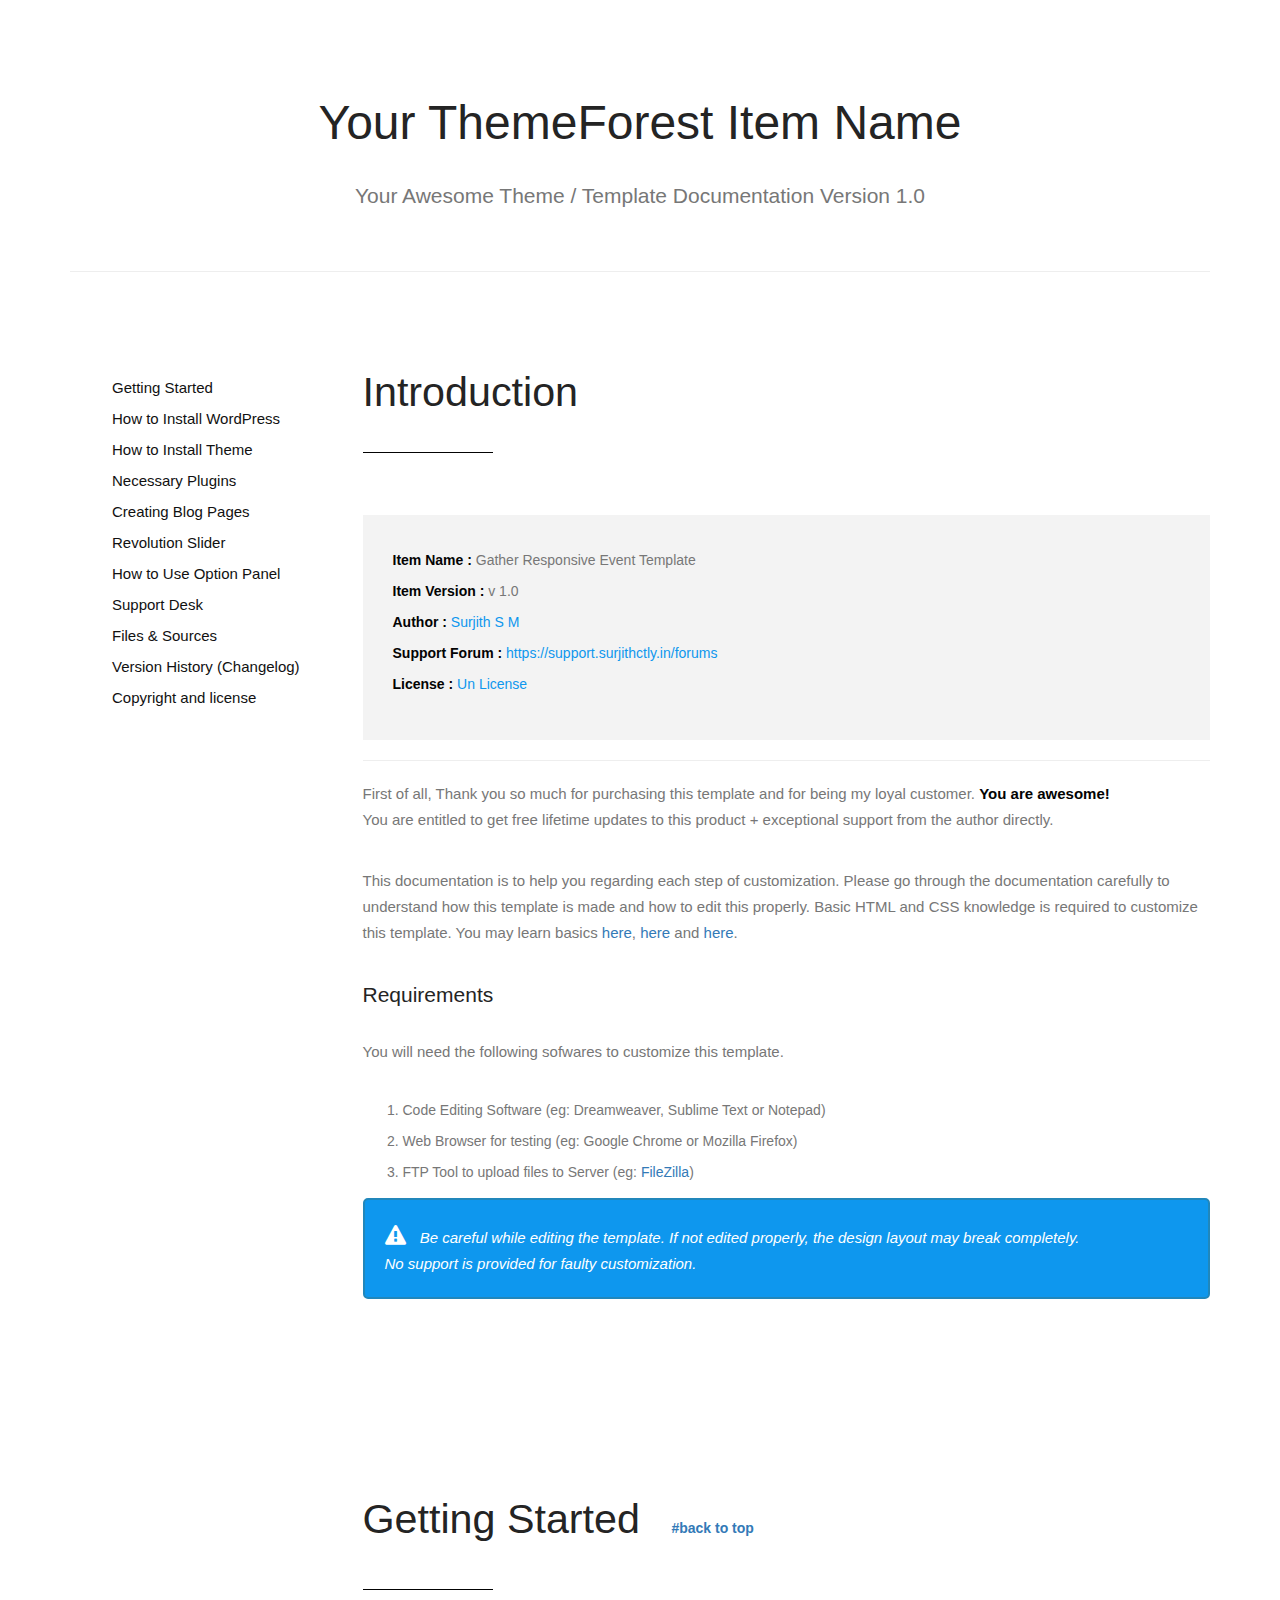
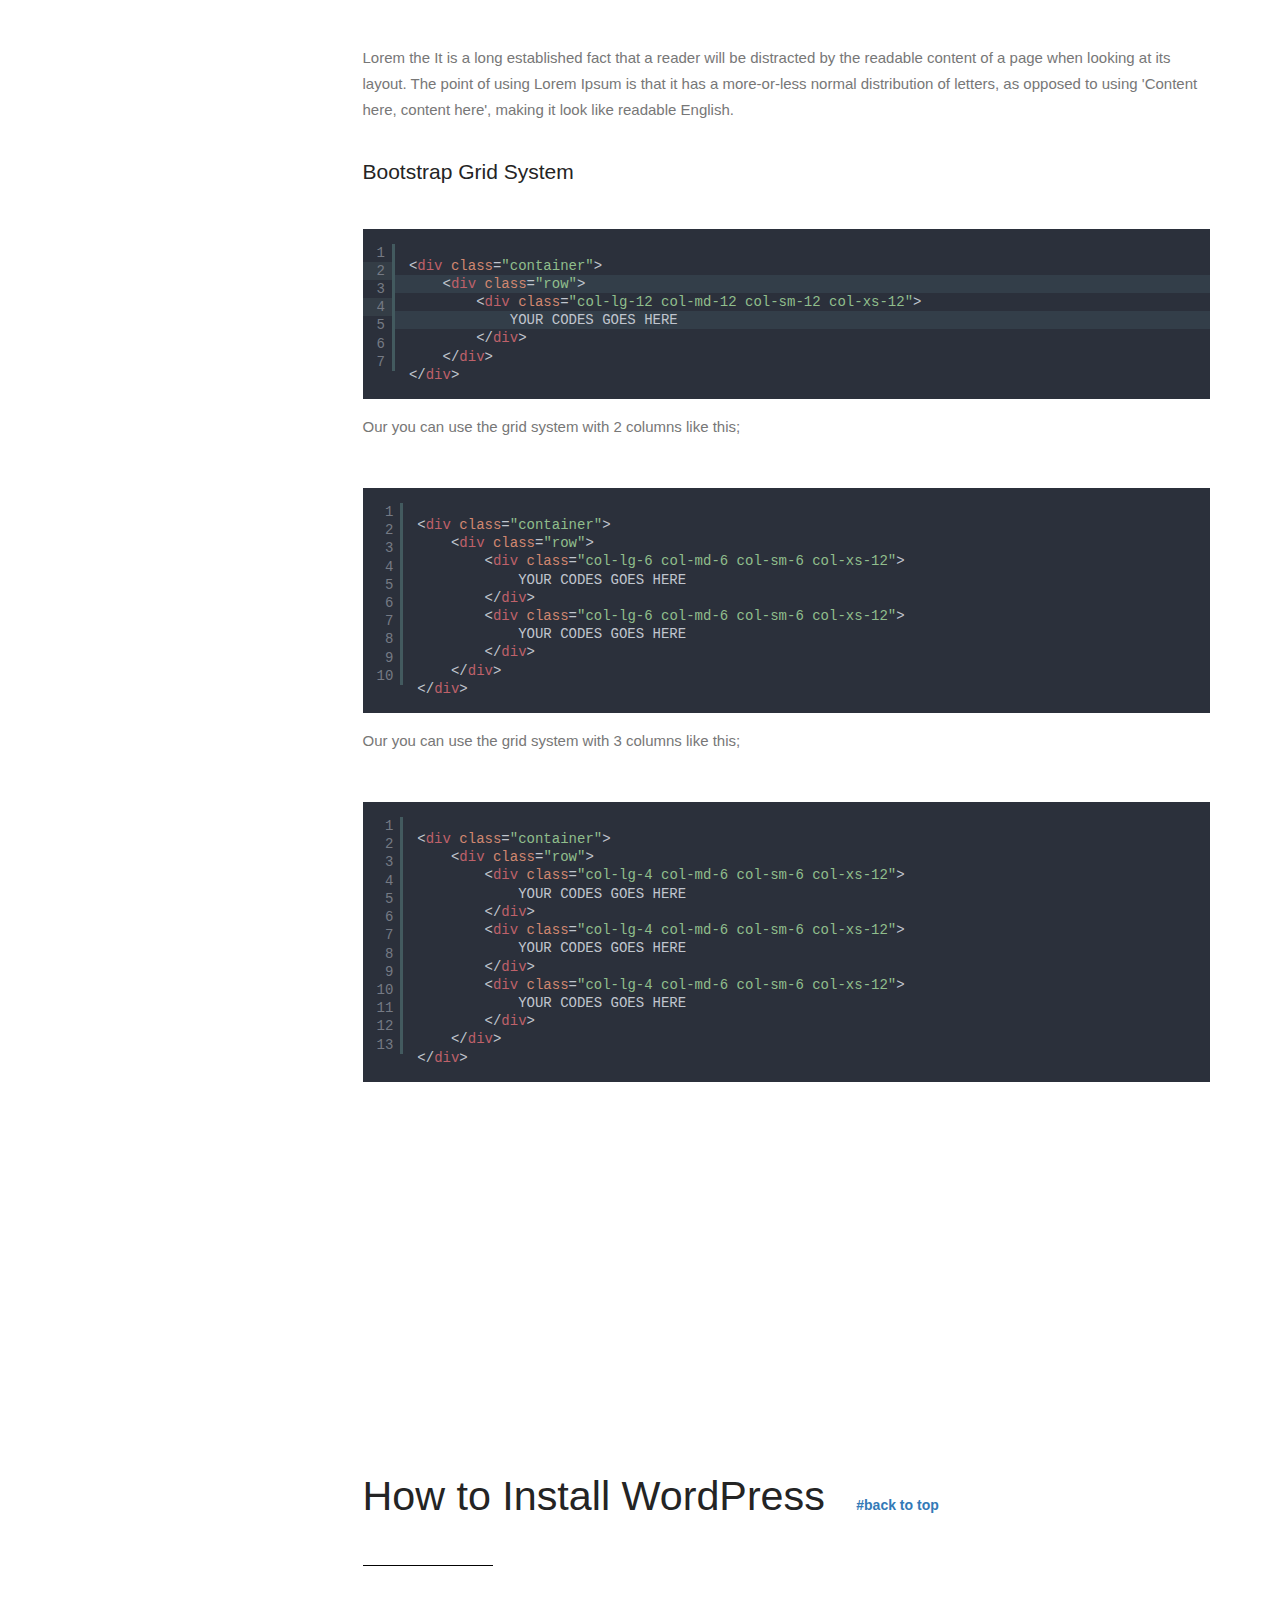
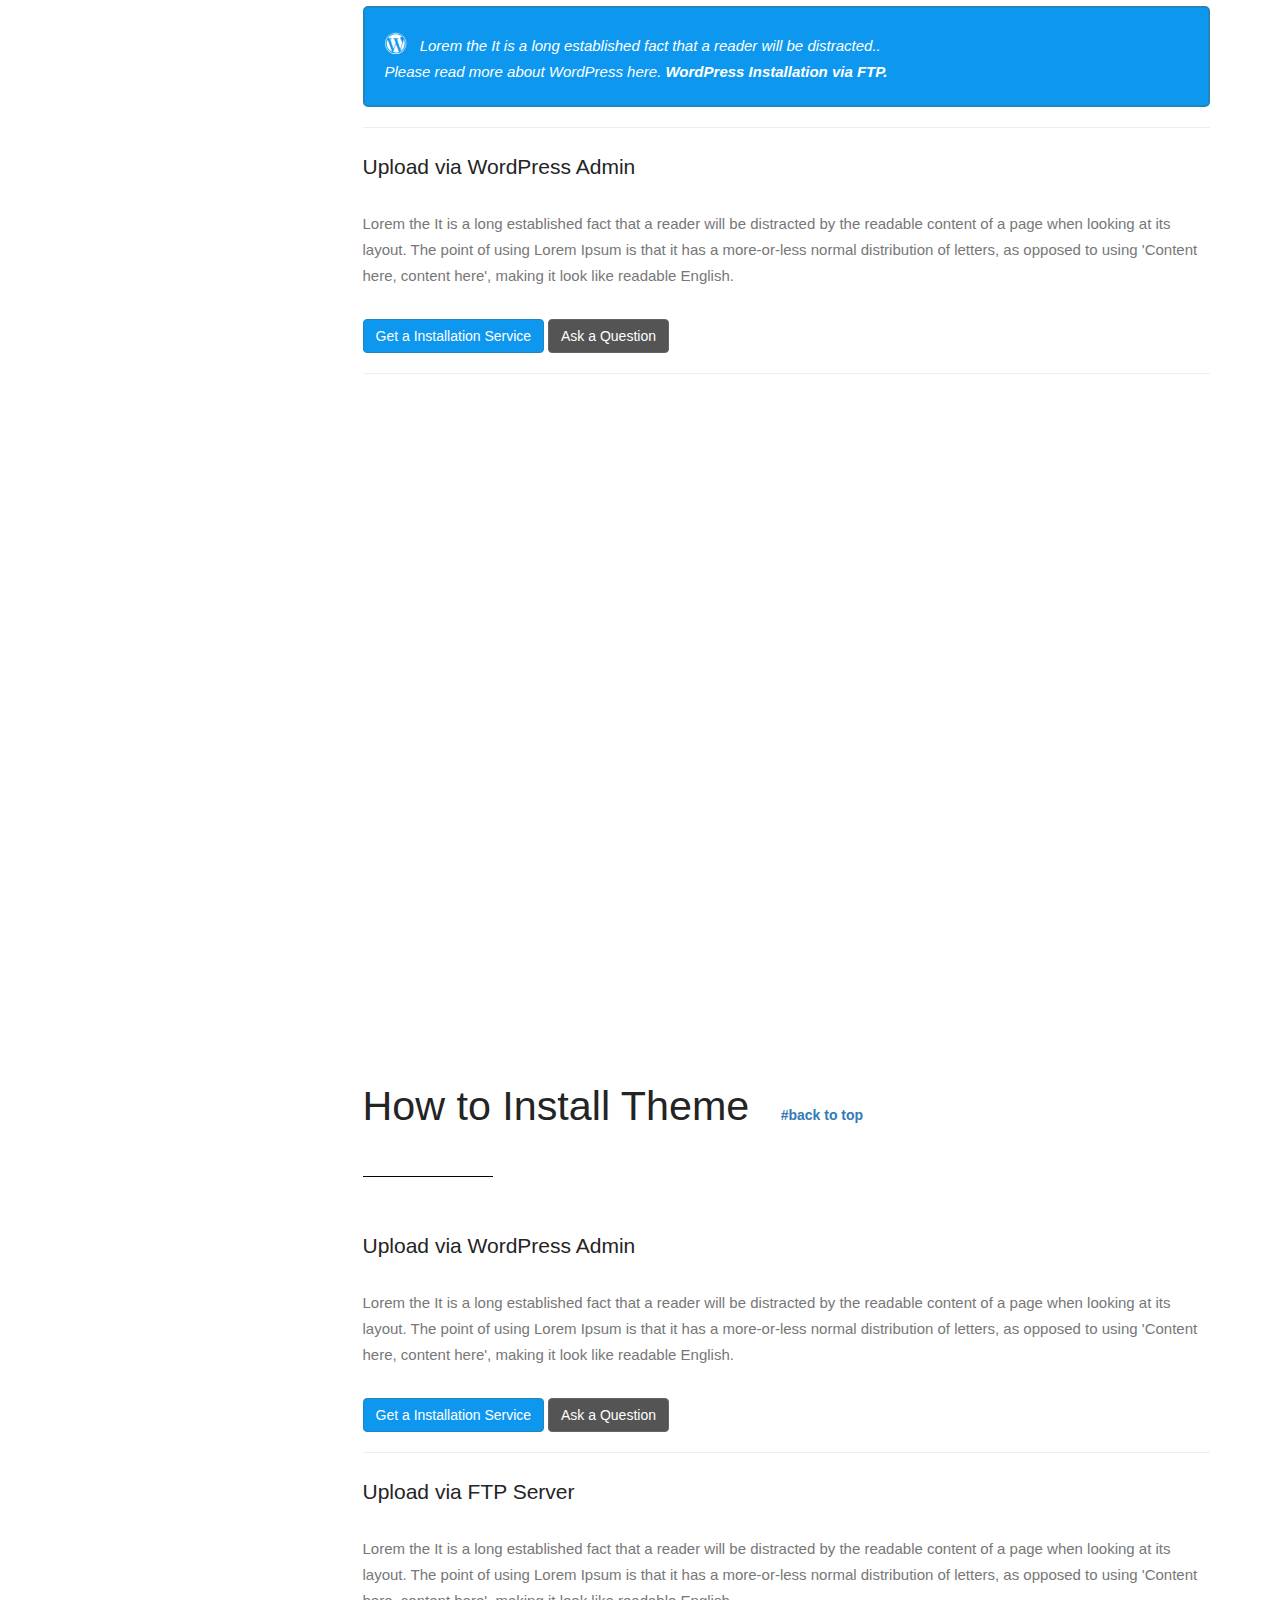
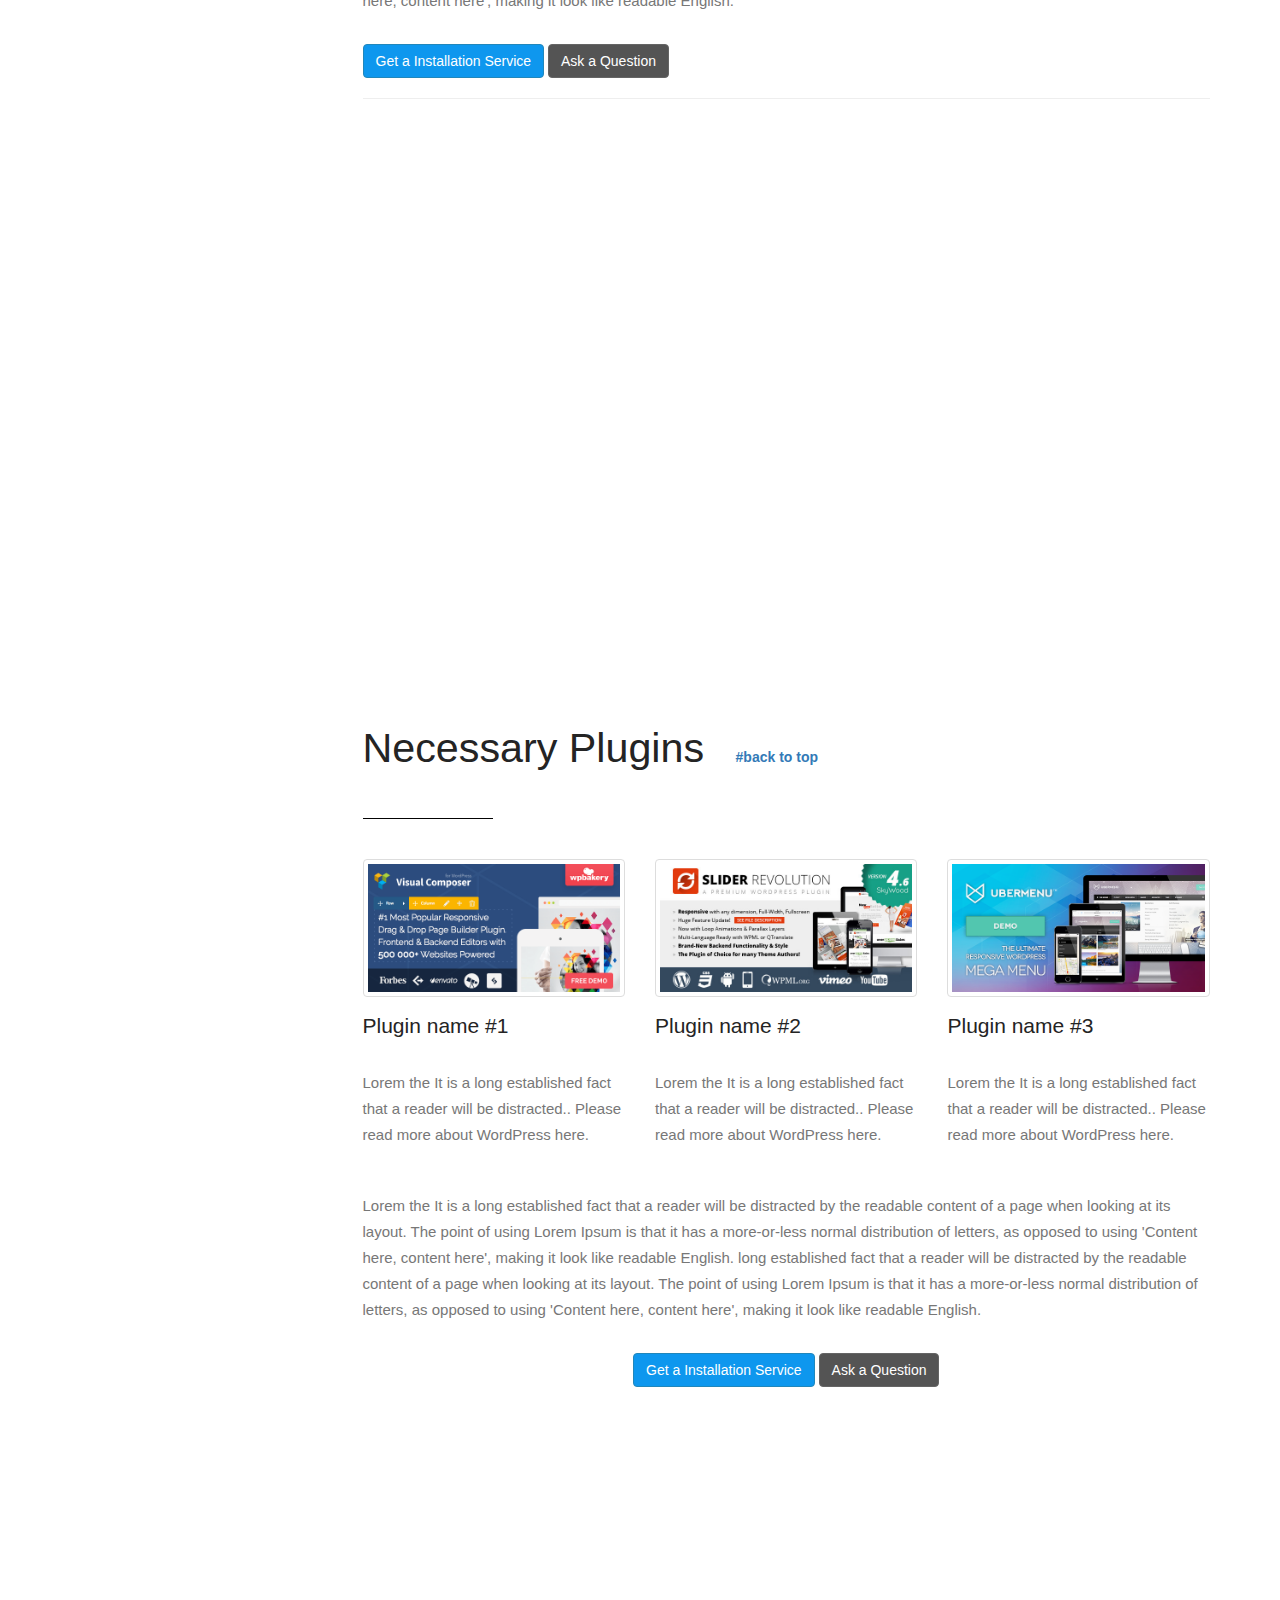
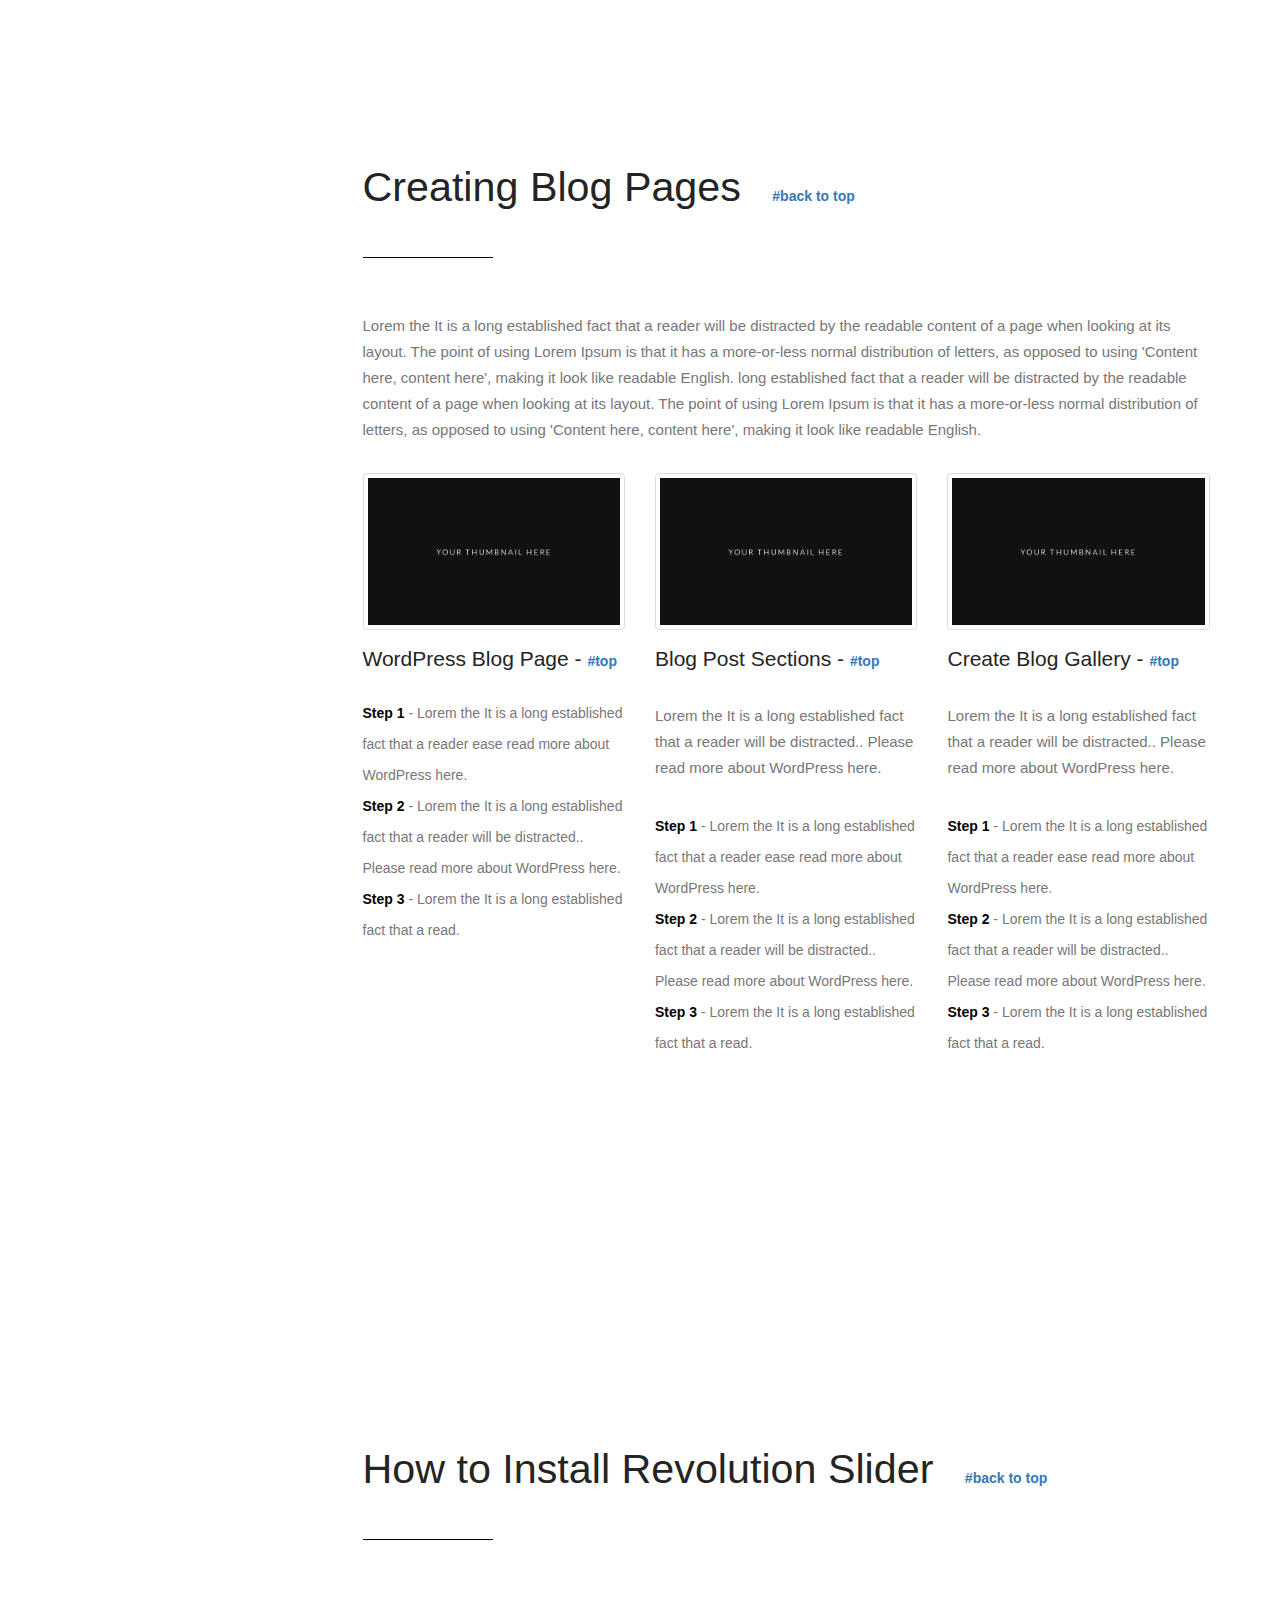
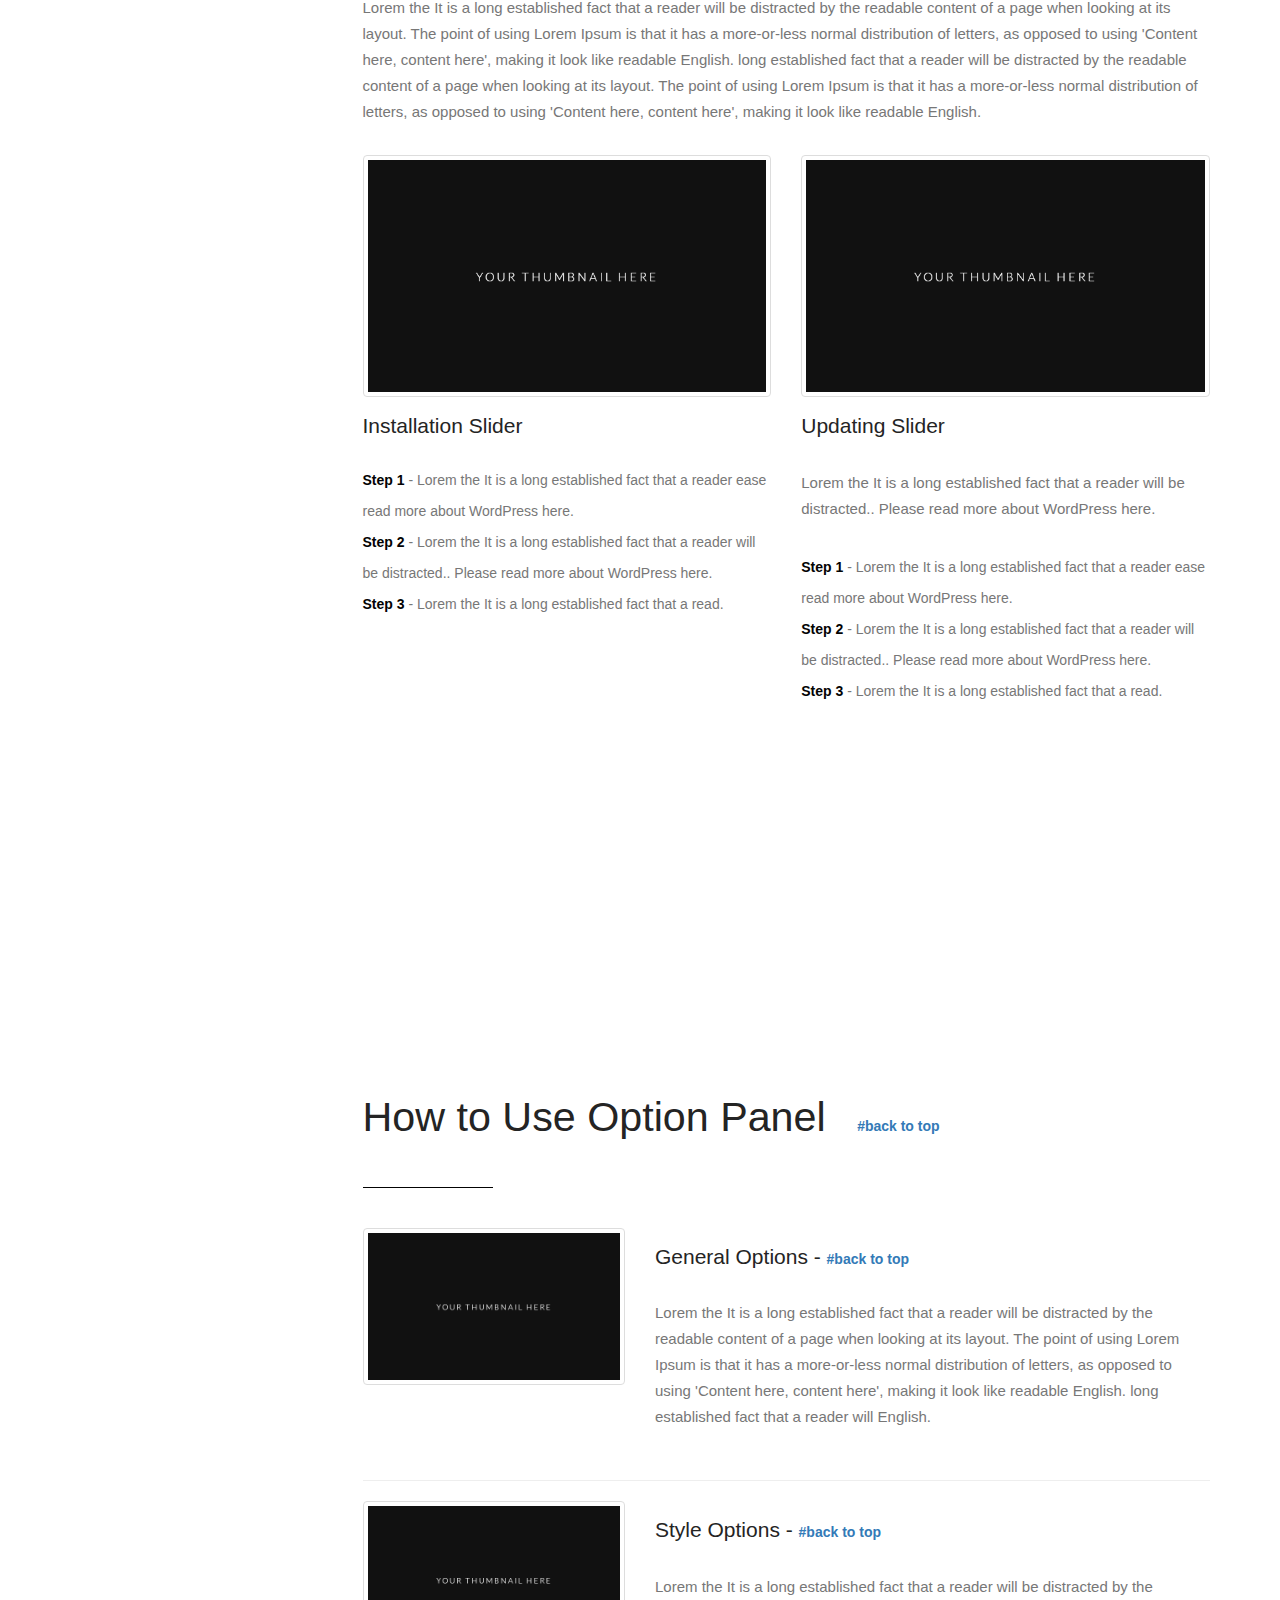
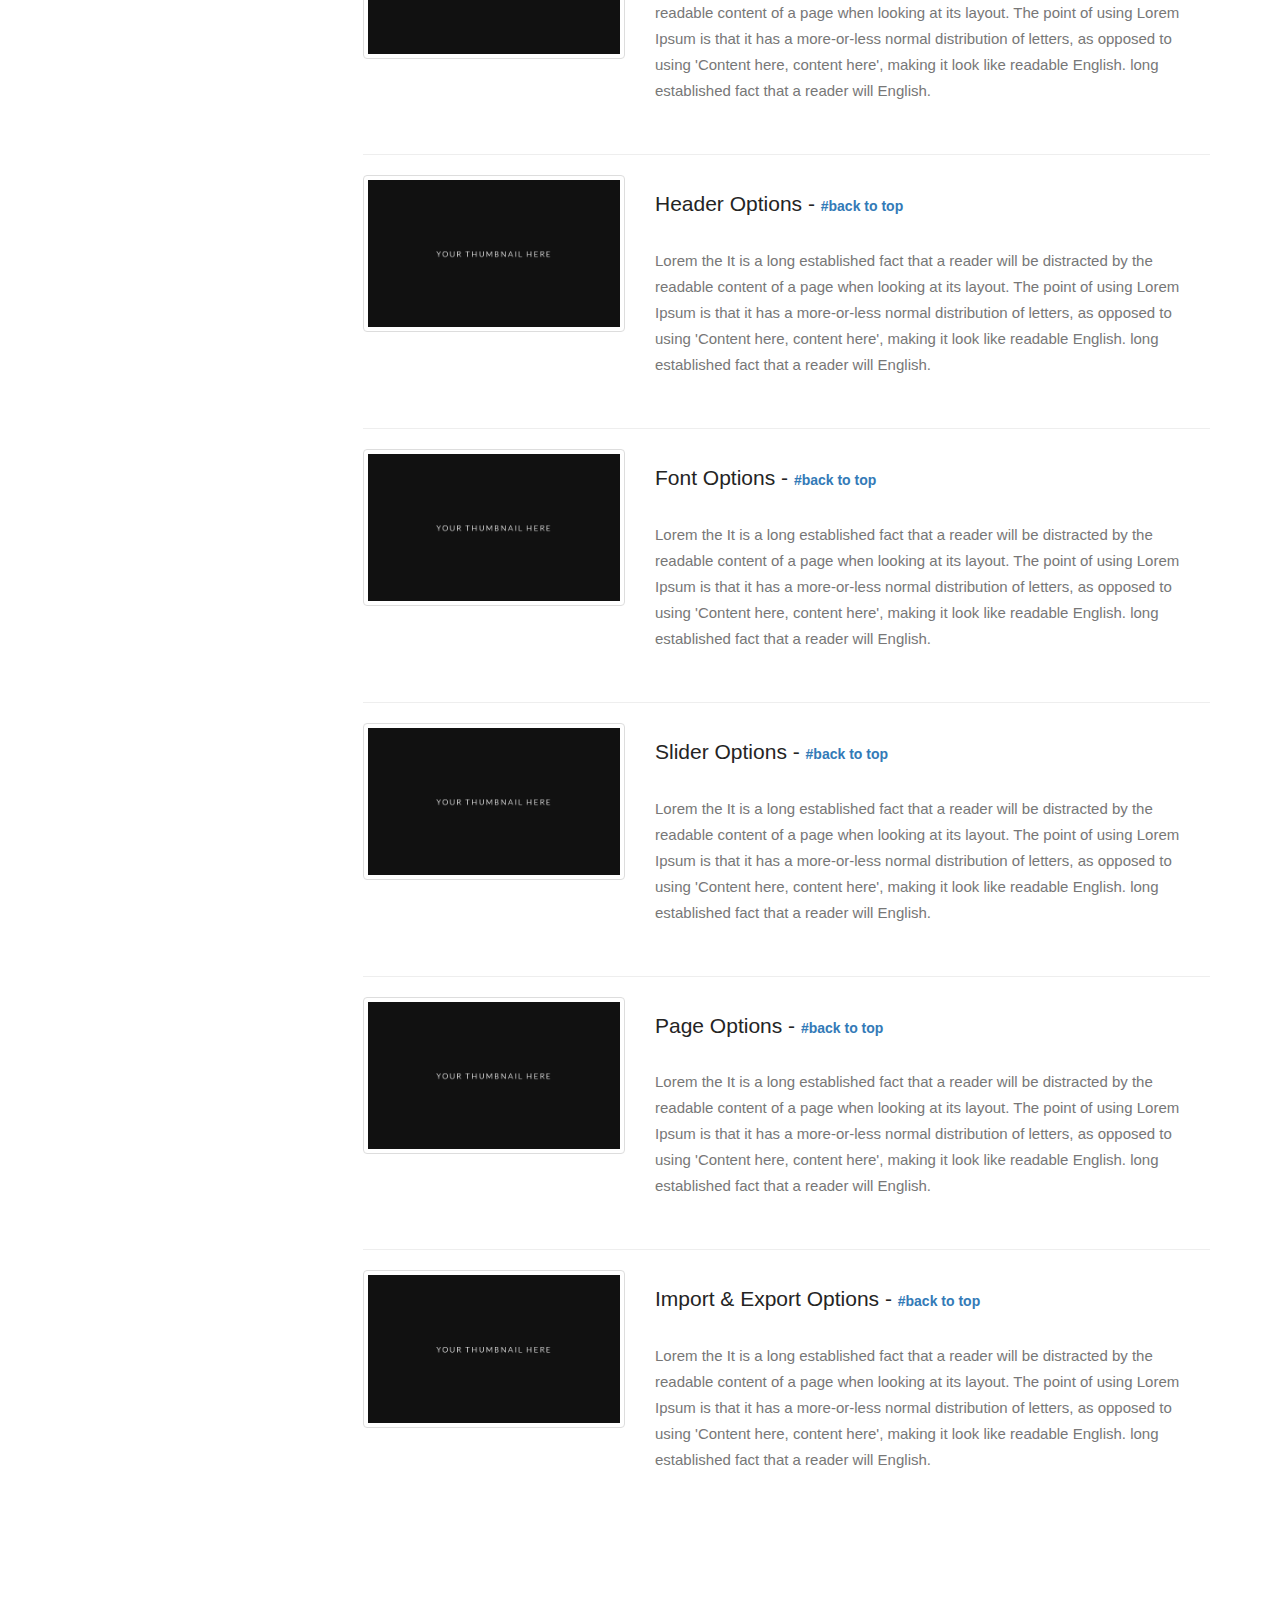
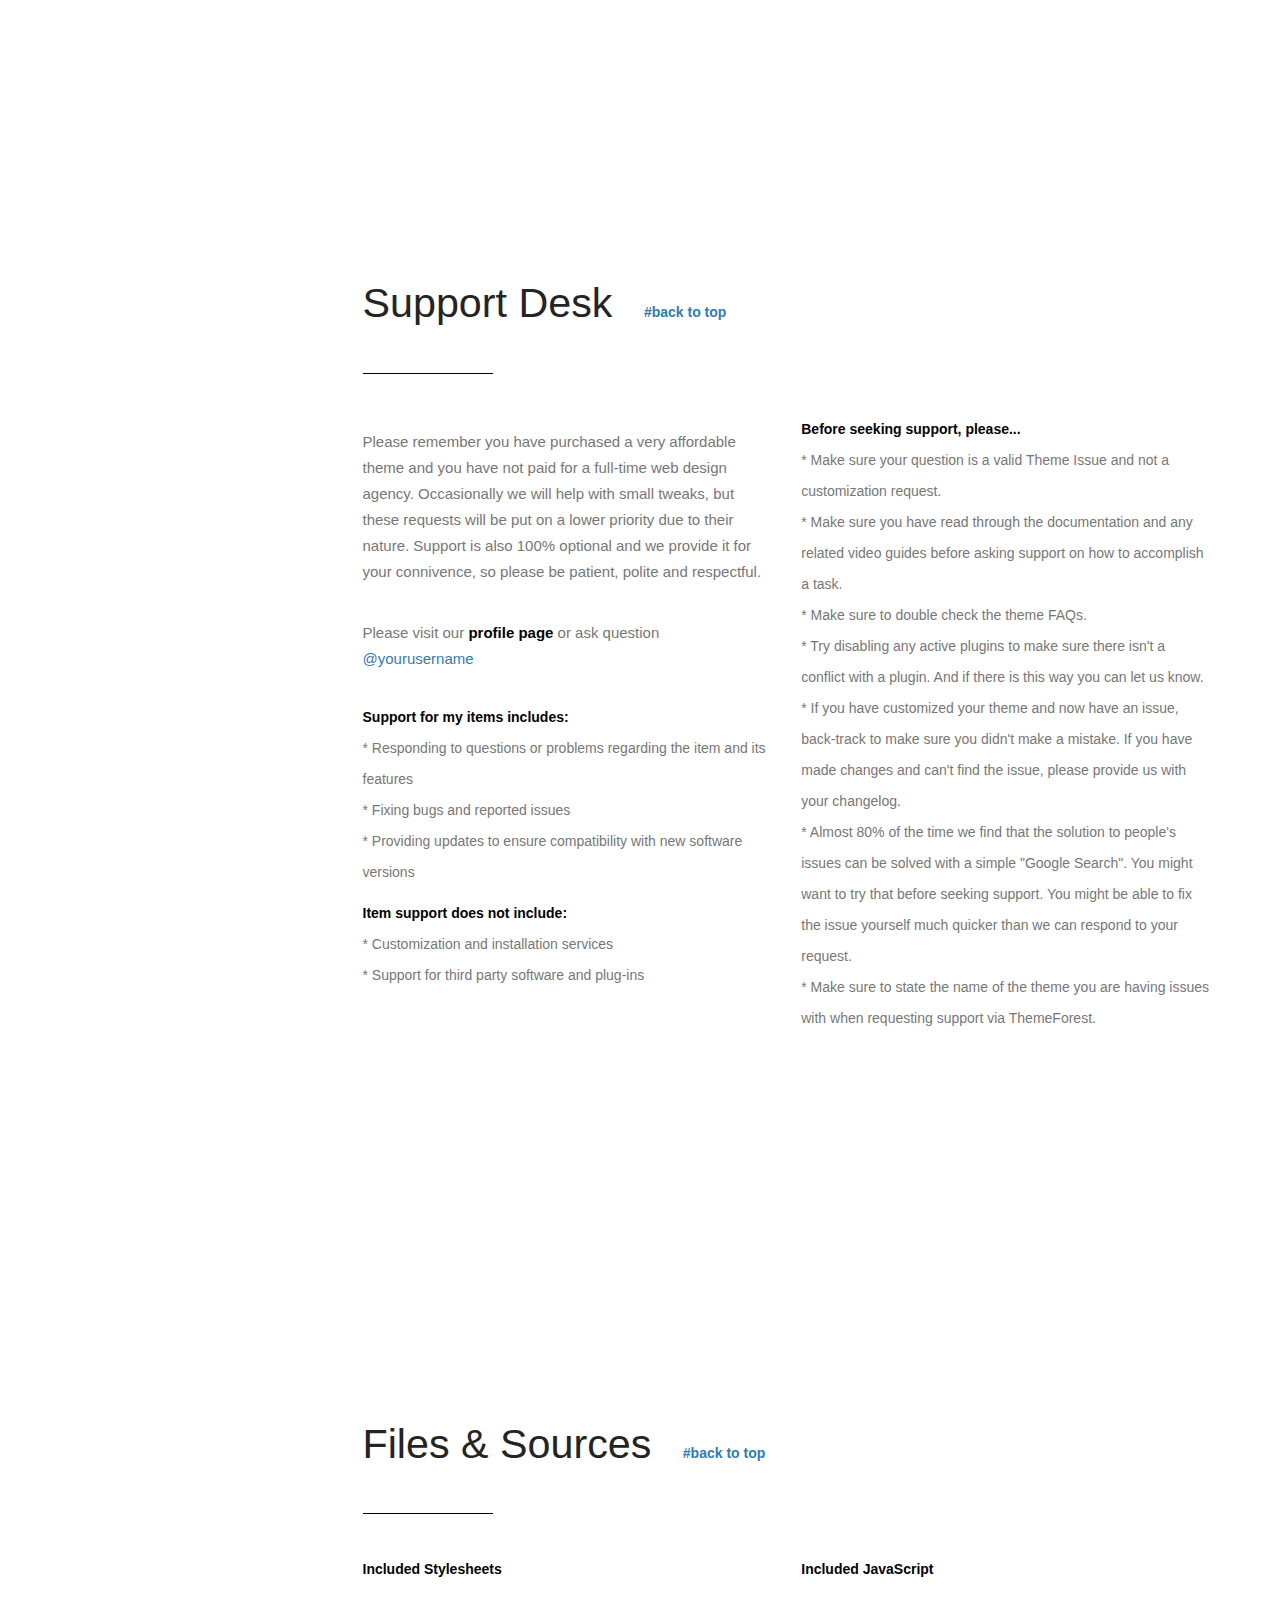
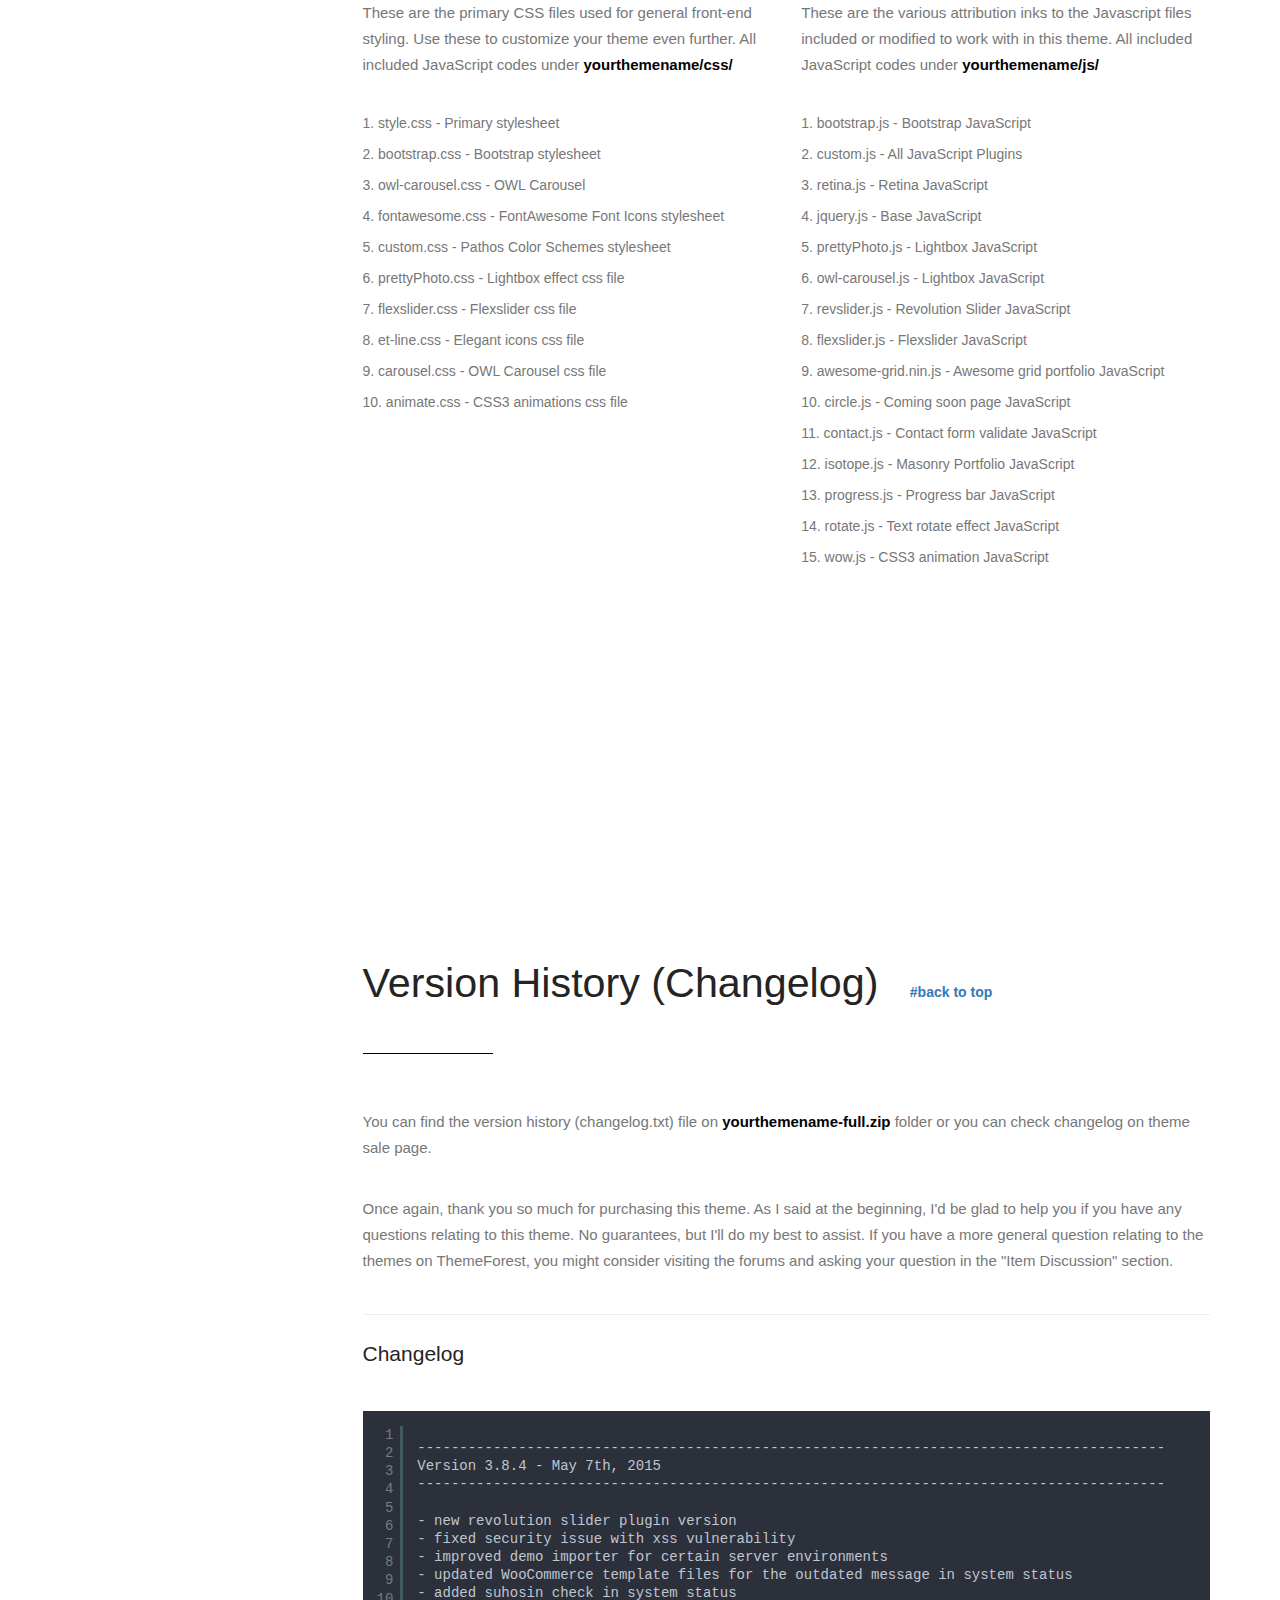
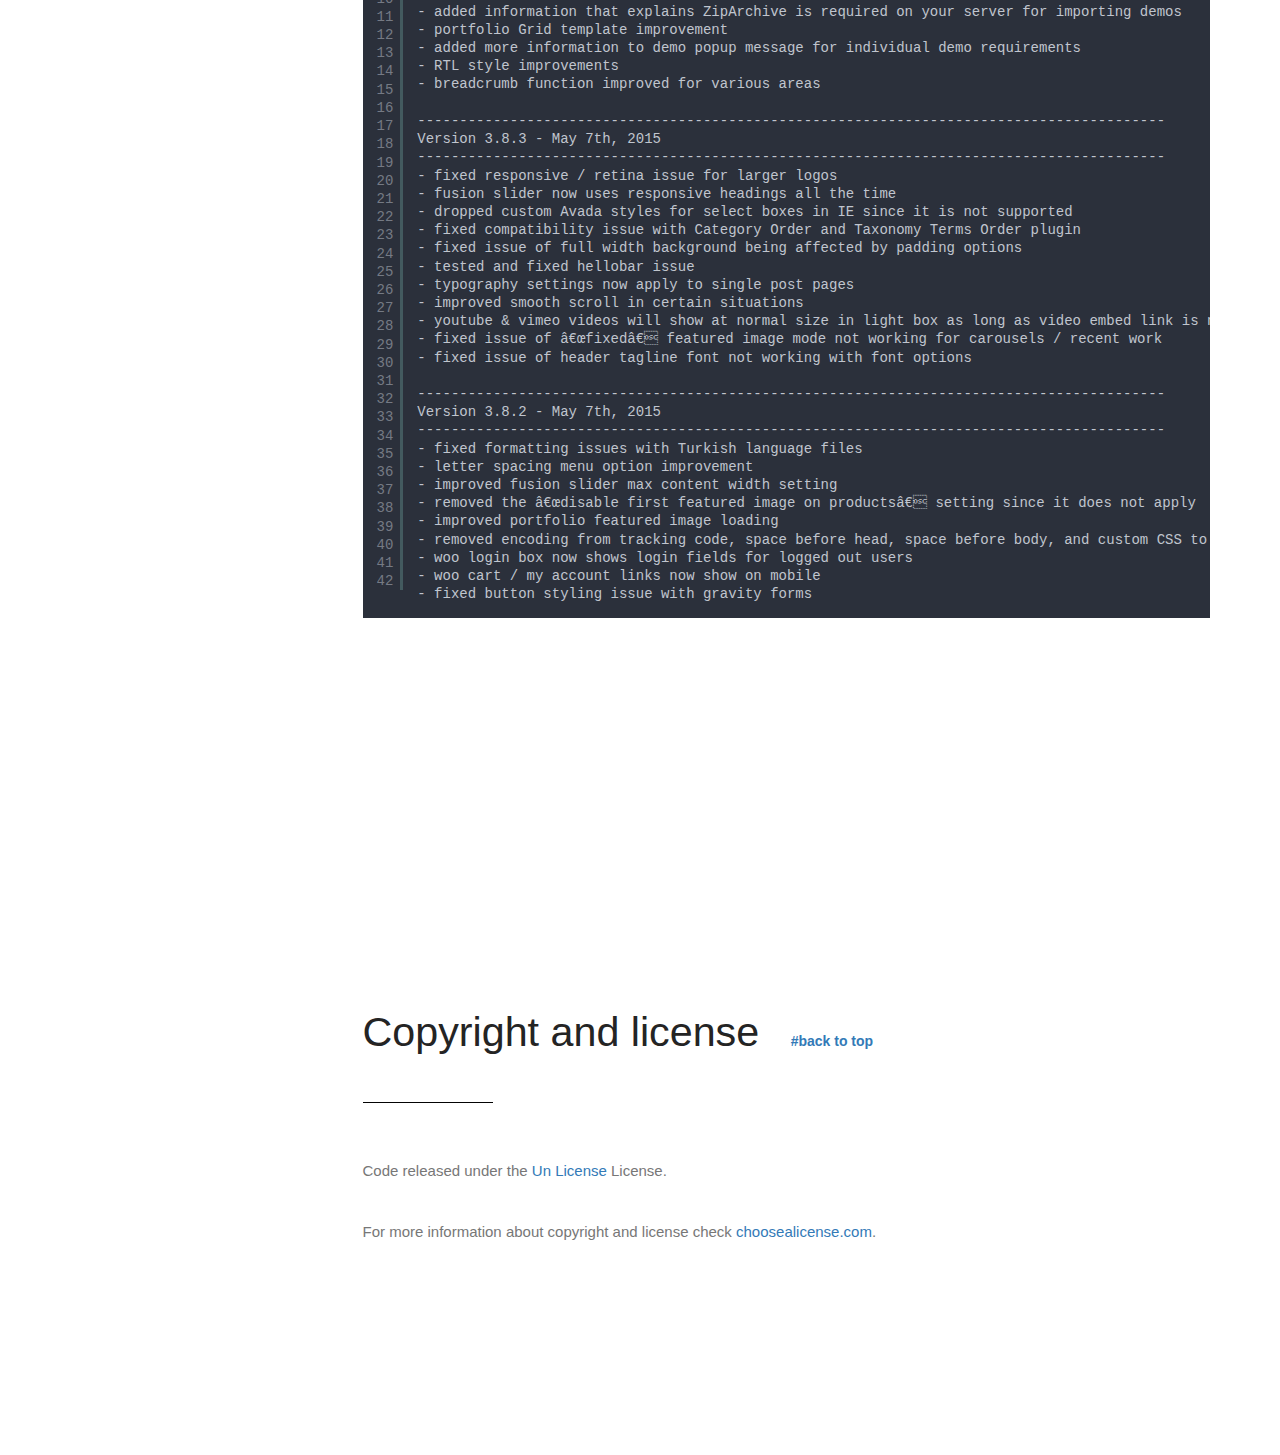
<file: help/index.html>
<!DOCTYPE html>
<!--[if lt IE 7 ]><html class="ie ie6" lang="en"> <![endif]-->
<!--[if IE 7 ]><html class="ie ie7" lang="en"> <![endif]-->
<!--[if IE 8 ]><html class="ie ie8" lang="en"> <![endif]-->
<!--[if (gte IE 9)|!(IE)]><!-->
<html lang="en">
<!--<![endif]-->

<head>

    <meta charset="utf-8">
    <meta http-equiv="X-UA-Compatible" content="IE=edge">
    <meta name="viewport" content="width=device-width, initial-scale=1, maximum-scale=1">
    <meta name="description" content="">
    <meta name="author" content="">
    <meta name="keywords" content="">

    <title>Item Name | Documentation by Author Name</title>

    <link rel="shortcut icon" href="images/favicon.ico" type="image/x-icon">

    <link rel="stylesheet" type="text/css" href="fonts/font-awesome-4.3.0/css/font-awesome.min.css">
    <link rel="stylesheet" type="text/css" href="css/stroke.css">
    <link rel="stylesheet" type="text/css" href="css/bootstrap.css">
    <link rel="stylesheet" type="text/css" href="css/animate.css">
    <link rel="stylesheet" type="text/css" href="css/prettyPhoto.css">
    <link rel="stylesheet" type="text/css" href="css/style.css">

    <link rel="stylesheet" type="text/css" href="js/syntax-highlighter/styles/shCore.css" media="all">
    <link rel="stylesheet" type="text/css" href="js/syntax-highlighter/styles/shThemeRDark.css" media="all">

    <!-- CUSTOM -->
    <link rel="stylesheet" type="text/css" href="css/custom.css">

    <!-- HTML5 shim and Respond.js for IE8 support of HTML5 elements and media queries -->
    <!--[if lt IE 9]>
      <script src="https://oss.maxcdn.com/html5shiv/3.7.2/html5shiv.min.js"></script>
      <script src="https://oss.maxcdn.com/respond/1.4.2/respond.min.js"></script>
    <![endif]-->

</head>

<body>

    <div id="wrapper">

        <div class="container">

            <section id="top" class="section docs-heading">

                <div class="row">
                    <div class="col-md-12">
                        <div class="big-title text-center">
                            <h1>Your ThemeForest item Name</h1>
                            <p class="lead">Your awesome theme / template documentation version 1.0</p>
                        </div>
                        <!-- end title -->
                    </div>
                    <!-- end 12 -->
                </div>
                <!-- end row -->

                <hr>

            </section>
            <!-- end section -->

            <div class="row">

                <div class="col-md-3">
                    <nav class="docs-sidebar" data-spy="affix" data-offset-top="300" data-offset-bottom="200" role="navigation">
                        <ul class="nav">
                            <li><a href="#line1">Getting Started</a></li>
                            <li><a href="#line2">How to Install WordPress</a></li>
                            <li><a href="#line3">How to Install Theme</a></li>
                            <li><a href="#line4">Necessary Plugins</a></li>
                            <li><a href="#line5">Creating Blog Pages</a></li>
                            <li><a href="#line6">Revolution Slider</a></li>
                            <li><a href="#line7">How to Use Option Panel</a>
                                <ul class="nav">
                                    <li><a href="#line7_1">General Options</a></li>
                                    <li><a href="#line7_2">Style Options</a></li>
                                    <li><a href="#line7_3">Header Options</a></li>
                                    <li><a href="#line7_4">Font Options</a></li>
                                    <li><a href="#line7_5">Slider Options</a></li>
                                    <li><a href="#line7_6">Page Options</a></li>
                                    <li><a href="#line7_7">Import & Export</a></li>
                                </ul>
                            </li>
                            <li><a href="#line8">Support Desk</a></li>
                            <li><a href="#line9">Files & Sources</a></li>
                            <li><a href="#line10">Version History (Changelog)</a></li>
                            <li><a href="#line11">Copyright and license</a></li>
                        </ul>
                    </nav >
                </div>
                <div class="col-md-9">
                    <section class="welcome">

                        <div class="row">
                            <div class="col-md-12 left-align">
                                <h2 class="dark-text">Introduction<hr></h2>
                                <div class="row">

                                    <div class="col-md-12 full">
                                        <div class="intro1">
                                            <ul>
                                                <li><strong>Item Name : </strong>Gather Responsive Event Template</li>
                                                <li><strong>Item Version : </strong> v 1.0</li>
                                                <li><strong>Author  : </strong> <a href="http://themeforest.net/user/surjithctly" target="_blank">Surjith S M</a></li>
                                                <li><strong>Support Forum : </strong> <a href="https://support.surjithctly.in/forums" target="_blank">https://support.surjithctly.in/forums</a></li>
                                                <li><strong>License : </strong> <a href="#" target="_blank">Un License</a></li>
                                            </ul>
                                        </div>

                                        <hr>
                                        <div>
                                            <p>First of all, Thank you so much for purchasing this template and for being my loyal customer.
                                                <strong>You are awesome!</strong>
                                                <br> You are entitled to get free lifetime updates to this product + exceptional support from the author directly.
                                            </p>

                                            <p>This documentation is to help you regarding each step of customization. Please go through the documentation carefully to understand how this template is made and how to edit this properly. Basic HTML and CSS knowledge is required to customize this template. You may learn basics <a href="http://www.w3schools.com/" target="_blank">here</a>, <a href="https://developer.mozilla.org/" target="_blank">here</a> and <a href="http://learn.shayhowe.com/html-css/building-your-first-web-page/" target="_blank">here</a>. </p>

                                            <h4>Requirements</h4>
                                            <p>You will need the following sofwares to customize this template.</p>
                                            <ol>
                                                <li>Code Editing Software (eg: Dreamweaver, Sublime Text or Notepad)</li>
                                                <li>Web Browser for testing (eg: Google Chrome or Mozilla Firefox)</li>
                                                <li>FTP Tool to upload files to Server (eg: <a href="https://filezilla-project.org/download.php?type=client" target="_blank">FileZilla</a>) </li>
                                            </ol>
                                            <div class="intro2 clearfix">
                                                <p><i class="fa fa-exclamation-triangle"></i> Be careful while editing the template. If not edited properly, the design layout may break completely.
                                                    <br> No support is provided for faulty customization.
                                                </p>
                                            </div>

                                        </div>
                                    </div>

                                </div>
                                <!-- end row -->
                            </div>
                        </div>
                    </section>

                    <section id="line1" class="section">

                        <div class="row">
                            <div class="col-md-12 left-align">
                                <h2 class="dark-text">Getting Started <a href="#top">#back to top</a><hr></h2>
                            </div>
                            <!-- end col -->
                        </div>
                        <!-- end row -->

                        <div class="row">
                            <div class="col-md-12">
                                <p>Lorem the It is a long established fact that a reader will be distracted by the readable content of a page when looking at its layout. The point of using Lorem Ipsum is that it has a more-or-less normal distribution of letters, as opposed to using 'Content here, content here', making it look like readable English.</p>

                                <h4>Bootstrap Grid System</h4>

                                <pre class="brush: html; highlight: [2,4]">
                            <div class="container">
                                <div class="row">
                                    <div class="col-lg-12 col-md-12 col-sm-12 col-xs-12">
                                        YOUR CODES GOES HERE
                                    </div>
                                </div>
                            </div></pre>

                                <p>Our you can use the grid system with 2 columns like this;</p>

                                <pre class="brush: html">
                            <div class="container">
                                <div class="row">
                                    <div class="col-lg-6 col-md-6 col-sm-6 col-xs-12">
                                        YOUR CODES GOES HERE
                                    </div>
                                    <div class="col-lg-6 col-md-6 col-sm-6 col-xs-12">
                                        YOUR CODES GOES HERE
                                    </div>
                                </div>
                            </div>
                         </pre>

                                <p>Our you can use the grid system with 3 columns like this;</p>

                                <pre class="brush: html">
                            <div class="container">
                                <div class="row">
                                    <div class="col-lg-4 col-md-6 col-sm-6 col-xs-12">
                                        YOUR CODES GOES HERE
                                    </div>
                                    <div class="col-lg-4 col-md-6 col-sm-6 col-xs-12">
                                        YOUR CODES GOES HERE
                                    </div>
                                    <div class="col-lg-4 col-md-6 col-sm-6 col-xs-12">
                                        YOUR CODES GOES HERE
                                    </div>
                                </div>
                            </div>
                         </pre>
                            </div>
                            <!-- end col -->
                        </div>
                        <!-- end row -->

                    </section>
                    <!-- end section -->

                    <section id="line2" class="section">

                        <div class="row">
                            <div class="col-md-12 left-align">
                                <h2 class="dark-text">How to Install WordPress <a href="#top">#back to top</a><hr></h2>
                            </div>
                            <!-- end col -->
                        </div>
                        <!-- end row -->

                        <div class="intro2 clearfix">
                            <p><i class="fa fa-wordpress"></i> Lorem the It is a long established fact that a reader will be distracted..
                                <br> Please read more about WordPress here. <a href="#">WordPress Installation via FTP.</a> </p>
                        </div>

                        <hr>

                        <h4>Upload via WordPress Admin</h4>

                        <p>Lorem the It is a long established fact that a reader will be distracted by the readable content of a page when looking at its layout. The point of using Lorem Ipsum is that it has a more-or-less normal distribution of letters, as opposed to using 'Content here, content here', making it look like readable English.</p>

                        <a href="#" class="btn btn-primary">Get a Installation Service</a> <a href="#" class="btn btn-info">Ask a Question</a>
                        <hr>
                        <div class="row">
                            <div class="col-md-8 col-md-offset-2">
                                <div class="media">
                                    <iframe width="560" height="315" src="https://www.youtube.com/embed/snFzbPm_RUE" frameborder="0" allowfullscreen></iframe>
                                </div>
                            </div>

                        </div>

                    </section>
                    <!-- end section -->

                    <section id="line3" class="section">

                        <div class="row">
                            <div class="col-md-12 left-align">
                                <h2 class="dark-text">How to Install Theme <a href="#top">#back to top</a><hr></h2>
                            </div>
                            <!-- end col -->
                        </div>
                        <!-- end row -->

                        <h4>Upload via WordPress Admin</h4>

                        <p>Lorem the It is a long established fact that a reader will be distracted by the readable content of a page when looking at its layout. The point of using Lorem Ipsum is that it has a more-or-less normal distribution of letters, as opposed to using 'Content here, content here', making it look like readable English.</p>

                        <a href="#" class="btn btn-primary">Get a Installation Service</a> <a href="#" class="btn btn-info">Ask a Question</a>

                        <hr>

                        <h4>Upload via FTP Server</h4>

                        <p>Lorem the It is a long established fact that a reader will be distracted by the readable content of a page when looking at its layout. The point of using Lorem Ipsum is that it has a more-or-less normal distribution of letters, as opposed to using 'Content here, content here', making it look like readable English.</p>

                        <a href="#" class="btn btn-primary">Get a Installation Service</a> <a href="#" class="btn btn-info">Ask a Question</a>
                        <hr>
                        <div class="row">
                            <div class="col-md-6">
                                <div class="media">
                                    <iframe width="560" height="315" src="https://www.youtube.com/embed/yQnQyI5WlKs" frameborder="0" allowfullscreen></iframe>
                                </div>

                            </div>
                            <div class="col-md-6">
                                <div class="media">
                                    <iframe width="560" height="315" src="https://www.youtube.com/embed/z0kEVwJB_go" frameborder="0" allowfullscreen></iframe>
                                </div>

                            </div>
                        </div>

                    </section>
                    <!-- end section -->

                    <section id="line4" class="section">

                        <div class="row">
                            <div class="col-md-12 left-align">
                                <h2 class="dark-text">Necessary Plugins <a href="#top">#back to top</a><hr></h2>
                            </div>
                            <!-- end col -->
                        </div>
                        <!-- end row -->

                        <div class="row">
                            <div class="col-md-4">
                                <img src="images/upload/plugin1.png" alt="" class="img-responsive img-thumbnail">
                                <h4>Plugin name #1</h4>
                                <p>Lorem the It is a long established fact that a reader will be distracted.. Please read more about WordPress here.</p>
                            </div>
                            <!-- end col -->

                            <div class="col-md-4">
                                <img src="images/upload/plugin2.png" alt="" class="img-responsive img-thumbnail">
                                <h4>Plugin name #2</h4>
                                <p>Lorem the It is a long established fact that a reader will be distracted.. Please read more about WordPress here.</p>
                            </div>
                            <!-- end col -->

                            <div class="col-md-4">
                                <img src="images/upload/plugin3.png" alt="" class="img-responsive img-thumbnail">
                                <h4>Plugin name #3</h4>
                                <p>Lorem the It is a long established fact that a reader will be distracted.. Please read more about WordPress here.</p>
                            </div>
                            <!-- end col -->

                            <div class="col-md-12">
                                <p>Lorem the It is a long established fact that a reader will be distracted by the readable content of a page when looking at its layout. The point of using Lorem Ipsum is that it has a more-or-less normal distribution of letters, as opposed to using 'Content here, content here', making it look like readable English. long established fact that a reader will be distracted by the readable content of a page when looking at its layout. The point of using Lorem Ipsum is that it has a more-or-less normal distribution of letters, as opposed to using 'Content here, content here', making it look like readable English.</p>

                                <div class="text-center">
                                    <a href="#" class="btn btn-primary">Get a Installation Service</a> <a href="#" class="btn btn-info">Ask a Question</a>
                                </div>
                            </div>
                        </div>
                        <!-- end row -->

                    </section>
                    <!-- end section -->

                    <section id="line5" class="section">

                        <div class="row">
                            <div class="col-md-12 left-align">
                                <h2 class="dark-text">Creating Blog Pages <a href="#top">#back to top</a><hr></h2>
                            </div>
                            <!-- end col -->
                        </div>
                        <!-- end row -->

                        <div class="row">

                            <div class="col-md-12">
                                <p>Lorem the It is a long established fact that a reader will be distracted by the readable content of a page when looking at its layout. The point of using Lorem Ipsum is that it has a more-or-less normal distribution of letters, as opposed to using 'Content here, content here', making it look like readable English. long established fact that a reader will be distracted by the readable content of a page when looking at its layout. The point of using Lorem Ipsum is that it has a more-or-less normal distribution of letters, as opposed to using 'Content here, content here', making it look like readable English.</p>
                            </div>

                            <div class="col-md-4">
                                <a href="upload/thumbnail.png" data-rel="prettyPhoto"><img src="images/upload/thumbnail.png" alt="" class="img-responsive img-thumbnail"></a>
                                <h4 id="line5_1">WordPress Blog Page - <a href="#top">#top</a></h4>
                                <ul>
                                    <li><strong>Step 1</strong> - Lorem the It is a long established fact that a reader ease read more about WordPress here.</li>
                                    <li><strong>Step 2</strong> - Lorem the It is a long established fact that a reader will be distracted.. Please read more about WordPress here.</li>
                                    <li><strong>Step 3</strong> - Lorem the It is a long established fact that a read.</li>
                                </ul>
                            </div>
                            <!-- end col -->

                            <div class="col-md-4">
                                <a href="upload/thumbnail.png" data-rel="prettyPhoto"><img src="images/upload/thumbnail.png" alt="" class="img-responsive img-thumbnail"></a>
                                <h4 id="line5_2">Blog Post Sections - <a href="#top">#top</a></h4>
                                <p>Lorem the It is a long established fact that a reader will be distracted.. Please read more about WordPress here.</p>
                                <ul>
                                    <li><strong>Step 1</strong> - Lorem the It is a long established fact that a reader ease read more about WordPress here.</li>
                                    <li><strong>Step 2</strong> - Lorem the It is a long established fact that a reader will be distracted.. Please read more about WordPress here.</li>
                                    <li><strong>Step 3</strong> - Lorem the It is a long established fact that a read.</li>
                                </ul>
                            </div>
                            <!-- end col -->

                            <div class="col-md-4">
                                <a href="upload/thumbnail.png" data-rel="prettyPhoto"><img src="images/upload/thumbnail.png" alt="" class="img-responsive img-thumbnail"></a>
                                <h4 id="line5_3">Create Blog Gallery - <a href="#top">#top</a></h4>
                                <p>Lorem the It is a long established fact that a reader will be distracted.. Please read more about WordPress here.</p>
                                <ul>
                                    <li><strong>Step 1</strong> - Lorem the It is a long established fact that a reader ease read more about WordPress here.</li>
                                    <li><strong>Step 2</strong> - Lorem the It is a long established fact that a reader will be distracted.. Please read more about WordPress here.</li>
                                    <li><strong>Step 3</strong> - Lorem the It is a long established fact that a read.</li>
                                </ul>
                            </div>
                            <!-- end col -->

                        </div>
                        <!-- end row -->

                    </section>
                    <!-- end section -->

                    <section id="line6" class="section">

                        <div class="row">
                            <div class="col-md-12 left-align">
                                <h2 class="dark-text">How to Install Revolution Slider <a href="#top">#back to top</a><hr></h2>
                            </div>
                            <!-- end col -->
                        </div>
                        <!-- end row -->

                        <div class="row">

                            <div class="col-md-12">
                                <p>Lorem the It is a long established fact that a reader will be distracted by the readable content of a page when looking at its layout. The point of using Lorem Ipsum is that it has a more-or-less normal distribution of letters, as opposed to using 'Content here, content here', making it look like readable English. long established fact that a reader will be distracted by the readable content of a page when looking at its layout. The point of using Lorem Ipsum is that it has a more-or-less normal distribution of letters, as opposed to using 'Content here, content here', making it look like readable English.</p>
                            </div>

                            <div class="col-md-6">
                                <a href="upload/thumbnail.png" data-rel="prettyPhoto"><img src="images/upload/thumbnail.png" alt="" class="img-responsive img-thumbnail"></a>
                                <h4>Installation Slider</h4>
                                <ul>
                                    <li><strong>Step 1</strong> - Lorem the It is a long established fact that a reader ease read more about WordPress here.</li>
                                    <li><strong>Step 2</strong> - Lorem the It is a long established fact that a reader will be distracted.. Please read more about WordPress here.</li>
                                    <li><strong>Step 3</strong> - Lorem the It is a long established fact that a read.</li>
                                </ul>
                            </div>
                            <!-- end col -->

                            <div class="col-md-6">
                                <a href="upload/thumbnail.png" data-rel="prettyPhoto"><img src="images/upload/thumbnail.png" alt="" class="img-responsive img-thumbnail"></a>
                                <h4>Updating Slider</h4>
                                <p>Lorem the It is a long established fact that a reader will be distracted.. Please read more about WordPress here.</p>
                                <ul>
                                    <li><strong>Step 1</strong> - Lorem the It is a long established fact that a reader ease read more about WordPress here.</li>
                                    <li><strong>Step 2</strong> - Lorem the It is a long established fact that a reader will be distracted.. Please read more about WordPress here.</li>
                                    <li><strong>Step 3</strong> - Lorem the It is a long established fact that a read.</li>
                                </ul>
                            </div>
                            <!-- end col -->

                        </div>
                        <!-- end row -->

                    </section>
                    <!-- end section -->

                    <section id="line7" class="section">

                        <div class="row">
                            <div class="col-md-12 left-align">
                                <h2 class="dark-text">How to Use Option Panel <a href="#top">#back to top</a><hr></h2>
                            </div>
                            <!-- end col -->
                        </div>
                        <!-- end row -->

                        <div class="row">
                            <div class="col-md-4">
                                <a href="upload/thumbnail.png" data-rel="prettyPhoto"><img src="images/upload/thumbnail.png" alt="" class="img-responsive img-thumbnail"></a>
                            </div>

                            <div class="col-md-8">
                                <h4 id="line7_1">General Options - <a href="#top">#back to top</a></h4>
                                <p>Lorem the It is a long established fact that a reader will be distracted by the readable content of a page when looking at its layout. The point of using Lorem Ipsum is that it has a more-or-less normal distribution of letters, as opposed to using 'Content here, content here', making it look like readable English. long established fact that a reader will English.</p>
                            </div>
                            <!-- end col -->
                        </div>
                        <!-- end row -->

                        <hr>

                        <div class="row">
                            <div class="col-md-4">
                                <a href="upload/thumbnail.png" data-rel="prettyPhoto"><img src="images/upload/thumbnail.png" alt="" class="img-responsive img-thumbnail"></a>
                            </div>

                            <div class="col-md-8">
                                <h4 id="line7_2">Style Options - <a href="#top">#back to top</a></h4>
                                <p>Lorem the It is a long established fact that a reader will be distracted by the readable content of a page when looking at its layout. The point of using Lorem Ipsum is that it has a more-or-less normal distribution of letters, as opposed to using 'Content here, content here', making it look like readable English. long established fact that a reader will English.</p>
                            </div>
                            <!-- end col -->
                        </div>
                        <!-- end row -->

                        <hr>

                        <div class="row">
                            <div class="col-md-4">
                                <a href="upload/thumbnail.png" data-rel="prettyPhoto"><img src="images/upload/thumbnail.png" alt="" class="img-responsive img-thumbnail"></a>
                            </div>

                            <div class="col-md-8">
                                <h4 id="line7_3">Header Options - <a href="#top">#back to top</a></h4>
                                <p>Lorem the It is a long established fact that a reader will be distracted by the readable content of a page when looking at its layout. The point of using Lorem Ipsum is that it has a more-or-less normal distribution of letters, as opposed to using 'Content here, content here', making it look like readable English. long established fact that a reader will English.</p>
                            </div>
                            <!-- end col -->
                        </div>
                        <!-- end row -->

                        <hr>

                        <div class="row">
                            <div class="col-md-4">
                                <a href="upload/thumbnail.png" data-rel="prettyPhoto"><img src="images/upload/thumbnail.png" alt="" class="img-responsive img-thumbnail"></a>
                            </div>

                            <div class="col-md-8">
                                <h4 id="line7_4">Font Options - <a href="#top">#back to top</a></h4>
                                <p>Lorem the It is a long established fact that a reader will be distracted by the readable content of a page when looking at its layout. The point of using Lorem Ipsum is that it has a more-or-less normal distribution of letters, as opposed to using 'Content here, content here', making it look like readable English. long established fact that a reader will English.</p>
                            </div>
                            <!-- end col -->
                        </div>
                        <!-- end row -->

                        <hr>

                        <div class="row">
                            <div class="col-md-4">
                                <a href="upload/thumbnail.png" data-rel="prettyPhoto"><img src="images/upload/thumbnail.png" alt="" class="img-responsive img-thumbnail"></a>
                            </div>

                            <div class="col-md-8">
                                <h4 id="line7_5">Slider Options - <a href="#top">#back to top</a></h4>
                                <p>Lorem the It is a long established fact that a reader will be distracted by the readable content of a page when looking at its layout. The point of using Lorem Ipsum is that it has a more-or-less normal distribution of letters, as opposed to using 'Content here, content here', making it look like readable English. long established fact that a reader will English.</p>
                            </div>
                            <!-- end col -->
                        </div>
                        <!-- end row -->

                        <hr>

                        <div class="row">
                            <div class="col-md-4">
                                <a href="upload/thumbnail.png" data-rel="prettyPhoto"><img src="images/upload/thumbnail.png" alt="" class="img-responsive img-thumbnail"></a>
                            </div>

                            <div class="col-md-8">
                                <h4 id="line7_6">Page Options - <a href="#top">#back to top</a></h4>
                                <p>Lorem the It is a long established fact that a reader will be distracted by the readable content of a page when looking at its layout. The point of using Lorem Ipsum is that it has a more-or-less normal distribution of letters, as opposed to using 'Content here, content here', making it look like readable English. long established fact that a reader will English.</p>
                            </div>
                            <!-- end col -->
                        </div>
                        <!-- end row -->

                        <hr>

                        <div class="row">
                            <div class="col-md-4">
                                <a href="upload/thumbnail.png" data-rel="prettyPhoto"><img src="images/upload/thumbnail.png" alt="" class="img-responsive img-thumbnail"></a>
                            </div>

                            <div class="col-md-8">
                                <h4 id="line7_7">Import & Export Options - <a href="#top">#back to top</a></h4>
                                <p>Lorem the It is a long established fact that a reader will be distracted by the readable content of a page when looking at its layout. The point of using Lorem Ipsum is that it has a more-or-less normal distribution of letters, as opposed to using 'Content here, content here', making it look like readable English. long established fact that a reader will English.</p>
                            </div>
                            <!-- end col -->
                        </div>
                        <!-- end row -->

                    </section>
                    <!-- end section -->

                    <section id="line8" class="section">

                        <div class="row">
                            <div class="col-md-12 left-align">
                                <h2 class="dark-text">Support Desk <a href="#top">#back to top</a><hr></h2>
                            </div>
                            <!-- end col -->
                        </div>
                        <!-- end row -->

                        <div class="row">
                            <div class="col-md-6">
                                <p>Please remember you have purchased a very affordable theme and you have not paid for a full-time web design agency. Occasionally we will help with small tweaks, but these requests will be put on a lower priority due to their nature. Support is also 100% optional and we provide it for your connivence, so please be patient, polite and respectful.</p>

                                <p>Please visit our <a href="http://themeforest.net/user/yourusername"><strong>profile page</strong></a> or ask question <a href="mailto:yourusername@gmail.com">@yourusername</a></p>

                                <strong>Support for my items includes:</strong>
                                <ul>
                                    <li>* Responding to questions or problems regarding the item and its features</li>
                                    <li>* Fixing bugs and reported issues</li>
                                    <li>* Providing updates to ensure compatibility with new software versions</li>
                                </ul>
                                <strong>Item support does not include:</strong>
                                <ul>
                                    <li>* Customization and installation services</li>
                                    <li>* Support for third party software and plug-ins</li>
                                </ul>

                            </div>

                            <div class="col-md-6">
                                <strong>Before seeking support, please...</strong>
                                <ul>
                                    <li>* Make sure your question is a valid Theme Issue and not a customization request.</li>
                                    <li>* Make sure you have read through the documentation and any related video guides before asking support on how to accomplish a task.</li>
                                    <li>* Make sure to double check the theme FAQs.</li>
                                    <li>* Try disabling any active plugins to make sure there isn't a conflict with a plugin. And if there is this way you can let us know.</li>
                                    <li>* If you have customized your theme and now have an issue, back-track to make sure you didn't make a mistake. If you have made changes and can't find the issue, please provide us with your changelog.</li>
                                    <li>* Almost 80% of the time we find that the solution to people's issues can be solved with a simple "Google Search". You might want to try that before seeking support. You might be able to fix the issue yourself much quicker than we can respond to your request.</li>
                                    <li>* Make sure to state the name of the theme you are having issues with when requesting support via ThemeForest.</li>
                                </ul>
                            </div>
                        </div>
                        <!-- end row -->

                    </section>
                    <!-- end section -->

                    <section id="line9" class="section">

                        <div class="row">
                            <div class="col-md-12 left-align">
                                <h2 class="dark-text">Files & Sources <a href="#top">#back to top</a><hr></h2>
                            </div>
                            <!-- end col -->
                        </div>
                        <!-- end row -->

                        <div class="row">
                            <div class="col-md-6">
                                <strong>Included Stylesheets</strong>

                                <p>These are the primary CSS files used for general front-end styling. Use these to customize your theme even further. All included JavaScript codes under <strong>yourthemename/css/</strong></p>

                                <ul>
                                    <li>1. style.css - Primary stylesheet</li>
                                    <li>2. bootstrap.css - Bootstrap stylesheet</li>
                                    <li>3. owl-carousel.css - OWL Carousel</li>
                                    <li>4. fontawesome.css - FontAwesome Font Icons stylesheet</li>
                                    <li>5. custom.css - Pathos Color Schemes stylesheet</li>
                                    <li>6. prettyPhoto.css - Lightbox effect css file</li>
                                    <li>7. flexslider.css - Flexslider css file</li>
                                    <li>8. et-line.css - Elegant icons css file</li>
                                    <li>9. carousel.css - OWL Carousel css file</li>
                                    <li>10. animate.css - CSS3 animations css file</li>
                                </ul>

                            </div>

                            <div class="col-md-6">
                                <strong>Included JavaScript</strong>

                                <p>These are the various attribution inks to the Javascript files included or modified to work with in this theme. All included JavaScript codes under <strong>yourthemename/js/</strong></p>

                                <ul>
                                    <li>1. bootstrap.js - Bootstrap JavaScript</li>
                                    <li>2. custom.js - All JavaScript Plugins</li>
                                    <li>3. retina.js - Retina JavaScript</li>
                                    <li>4. jquery.js - Base JavaScript</li>
                                    <li>5. prettyPhoto.js - Lightbox JavaScript</li>
                                    <li>6. owl-carousel.js - Lightbox JavaScript</li>
                                    <li>7. revslider.js - Revolution Slider JavaScript</li>
                                    <li>8. flexslider.js - Flexslider JavaScript</li>
                                    <li>9. awesome-grid.nin.js - Awesome grid portfolio JavaScript</li>
                                    <li>10. circle.js - Coming soon page JavaScript</li>
                                    <li>11. contact.js - Contact form validate JavaScript</li>
                                    <li>12. isotope.js - Masonry Portfolio JavaScript</li>
                                    <li>13. progress.js - Progress bar JavaScript</li>
                                    <li>14. rotate.js - Text rotate effect JavaScript</li>
                                    <li>15. wow.js - CSS3 animation JavaScript</li>
                                </ul>
                            </div>
                        </div>
                        <!-- end row -->

                    </section>
                    <!-- end section -->

                    <section id="line10" class="section">

                        <div class="row">
                            <div class="col-md-12 left-align">
                                <h2 class="dark-text">Version History (Changelog) <a href="#top">#back to top</a><hr></h2>
                            </div>
                            <!-- end col -->
                        </div>
                        <!-- end row -->

                        <div class="row">
                            <div class="col-md-12">

                                <p>You can find the version history (changelog.txt) file on <strong>yourthemename-full.zip</strong> folder or you can check changelog on theme sale page.</p>
                                <p>Once again, thank you so much for purchasing this theme. As I said at the beginning, I'd be glad to help you if you have any questions relating to this theme. No guarantees, but I'll do my best to assist. If you have a more general question relating to the themes on ThemeForest, you might consider visiting the forums and asking your question in the "Item Discussion" section.</p>

                                <hr>

                                <h4>Changelog</h4>

                                <pre class="brush: html">

                                        -----------------------------------------------------------------------------------------
                                        Version 3.8.4 - May 7th, 2015
                                        -----------------------------------------------------------------------------------------

                                        - new revolution slider plugin version
                                        - fixed security issue with xss vulnerability
                                        - improved demo importer for certain server environments
                                        - updated WooCommerce template files for the outdated message in system status
                                        - added suhosin check in system status 
                                        - added information that explains ZipArchive is required on your server for importing demos 
                                        - portfolio Grid template improvement
                                        - added more information to demo popup message for individual demo requirements
                                        - RTL style improvements
                                        - breadcrumb function improved for various areas

                                        -----------------------------------------------------------------------------------------
                                        Version 3.8.3 - May 7th, 2015
                                        -----------------------------------------------------------------------------------------
                                        - fixed responsive / retina issue for larger logos
                                        - fusion slider now uses responsive headings all the time
                                        - dropped custom Avada styles for select boxes in IE since it is not supported
                                        - fixed compatibility issue with Category Order and Taxonomy Terms Order plugin
                                        - fixed issue of full width background being affected by padding options
                                        - tested and fixed hellobar issue 
                                        - typography settings now apply to single post pages
                                        - improved smooth scroll in certain situations
                                        - youtube & vimeo videos will show at normal size in light box as long as video embed link is not used
                                        - fixed issue of â€œfixedâ€ featured image mode not working for carousels / recent work
                                        - fixed issue of header tagline font not working with font options

                                        -----------------------------------------------------------------------------------------
                                        Version 3.8.2 - May 7th, 2015
                                        -----------------------------------------------------------------------------------------
                                        - fixed formatting issues with Turkish language files 
                                        - letter spacing menu option improvement
                                        - improved fusion slider max content width setting
                                        - removed the â€œdisable first featured image on productsâ€ setting since it does not apply
                                        - improved portfolio featured image loading
                                        - removed encoding from tracking code, space before head, space before body, and custom CSS to stop it from parsing code within TO and removing special characters e.g. +
                                        - woo login box now shows login fields for logged out users
                                        - woo cart / my account links now show on mobile 
                                        - fixed button styling issue with gravity forms


                                      </pre>

                            </div>
                        </div>
                        <!-- end row -->

                    </section>
                    <!-- end section -->

                    <section id="line11" class="section">

                        <div class="row">
                            <div class="col-md-12 left-align">
                                <h2 class="dark-text">Copyright and license <a href="#top">#back to top</a><hr></h2>
                            </div>
                            <!-- end col -->
                        </div>
                        <!-- end row -->

                        <div class="row">
                            <div class="col-md-12">
                                
                                <p>Code released under the <a href="#" target="_blank">Un License</a> License.</p>                        
                                <p>For more information about copyright and license check <a href="https://choosealicense.com/" target="_blank">choosealicense.com</a>.</p>
                            
                            </div>
                        </div>
                        <!-- end row -->

                    </section>
                    <!-- end section -->
                </div>
                <!-- // end .col -->

            </div>
            <!-- // end .row -->

        </div>
        <!-- // end container -->

    </div>
    <!-- end wrapper -->

    <script src="js/jquery.min.js"></script>
    <script src="js/bootstrap.min.js"></script>
    <script src="js/retina.js"></script>
    <script src="js/jquery.fitvids.js"></script>
    <script src="js/wow.js"></script>
    <script src="js/jquery.prettyPhoto.js"></script>

    <!-- CUSTOM PLUGINS -->
    <script src="js/custom.js"></script>
    <script src="js/main.js"></script>

    <script src="js/syntax-highlighter/scripts/shCore.js"></script>
    <script src="js/syntax-highlighter/scripts/shBrushXml.js"></script>
    <script src="js/syntax-highlighter/scripts/shBrushCss.js"></script>
    <script src="js/syntax-highlighter/scripts/shBrushJScript.js"></script>

</body>

</html>
</file>
<file: help/css/stroke.css>
@font-face {
	font-family: 'Stroke-Gap-Icons';
	src: url('../fonts/Stroke-Gap-Icons.eot');
	src: url('../fonts/Stroke-Gap-Icons.svg');
	src: url('../fonts/Stroke-Gap-Icons.ttf');
	src: url('../fonts/Stroke-Gap-Icons.woff');
}
@font-face {
	font-family: 'Stroke-Gap-Icons';
	src: url([data-uri]) format('truetype'),
		 url([data-uri]) format('woff');
	font-weight: normal;
	font-style: normal;
}

.icon {
	font-family: 'Stroke-Gap-Icons';
	speak: none;
	font-style: normal;
	font-weight: normal;
	font-variant: normal;
	text-transform: none;
	line-height: 1;

	/* Better Font Rendering =========== */
	-webkit-font-smoothing: antialiased;
	-moz-osx-font-smoothing: grayscale;
}

.icon-WorldWide:before {
	content: "\e600";
}
.icon-WorldGlobe:before {
	content: "\e601";
}
.icon-Underpants:before {
	content: "\e602";
}
.icon-Tshirt:before {
	content: "\e603";
}
.icon-Trousers:before {
	content: "\e604";
}
.icon-Tie:before {
	content: "\e605";
}
.icon-TennisBall:before {
	content: "\e606";
}
.icon-Telesocpe:before {
	content: "\e607";
}
.icon-Stop:before {
	content: "\e608";
}
.icon-Starship:before {
	content: "\e609";
}
.icon-Starship2:before {
	content: "\e60a";
}
.icon-Speaker:before {
	content: "\e60b";
}
.icon-Speaker2:before {
	content: "\e60c";
}
.icon-Soccer:before {
	content: "\e60d";
}
.icon-Snikers:before {
	content: "\e60e";
}
.icon-Scisors:before {
	content: "\e60f";
}
.icon-Puzzle:before {
	content: "\e610";
}
.icon-Printer:before {
	content: "\e611";
}
.icon-Pool:before {
	content: "\e612";
}
.icon-Podium:before {
	content: "\e613";
}
.icon-Play:before {
	content: "\e614";
}
.icon-Planet:before {
	content: "\e615";
}
.icon-Pause:before {
	content: "\e616";
}
.icon-Next:before {
	content: "\e617";
}
.icon-MusicNote2:before {
	content: "\e618";
}
.icon-MusicNote:before {
	content: "\e619";
}
.icon-MusicMixer:before {
	content: "\e61a";
}
.icon-Microphone:before {
	content: "\e61b";
}
.icon-Medal:before {
	content: "\e61c";
}
.icon-ManFigure:before {
	content: "\e61d";
}
.icon-Magnet:before {
	content: "\e61e";
}
.icon-Like:before {
	content: "\e61f";
}
.icon-Hanger:before {
	content: "\e620";
}
.icon-Handicap:before {
	content: "\e621";
}
.icon-Forward:before {
	content: "\e622";
}
.icon-Footbal:before {
	content: "\e623";
}
.icon-Flag:before {
	content: "\e624";
}
.icon-FemaleFigure:before {
	content: "\e625";
}
.icon-Dislike:before {
	content: "\e626";
}
.icon-DiamondRing:before {
	content: "\e627";
}
.icon-Cup:before {
	content: "\e628";
}
.icon-Crown:before {
	content: "\e629";
}
.icon-Column:before {
	content: "\e62a";
}
.icon-Click:before {
	content: "\e62b";
}
.icon-Cassette:before {
	content: "\e62c";
}
.icon-Bomb:before {
	content: "\e62d";
}
.icon-BatteryLow:before {
	content: "\e62e";
}
.icon-BatteryFull:before {
	content: "\e62f";
}
.icon-Bascketball:before {
	content: "\e630";
}
.icon-Astronaut:before {
	content: "\e631";
}
.icon-WineGlass:before {
	content: "\e632";
}
.icon-Water:before {
	content: "\e633";
}
.icon-Wallet:before {
	content: "\e634";
}
.icon-Umbrella:before {
	content: "\e635";
}
.icon-TV:before {
	content: "\e636";
}
.icon-TeaMug:before {
	content: "\e637";
}
.icon-Tablet:before {
	content: "\e638";
}
.icon-Soda:before {
	content: "\e639";
}
.icon-SodaCan:before {
	content: "\e63a";
}
.icon-SimCard:before {
	content: "\e63b";
}
.icon-Signal:before {
	content: "\e63c";
}
.icon-Shaker:before {
	content: "\e63d";
}
.icon-Radio:before {
	content: "\e63e";
}
.icon-Pizza:before {
	content: "\e63f";
}
.icon-Phone:before {
	content: "\e640";
}
.icon-Notebook:before {
	content: "\e641";
}
.icon-Mug:before {
	content: "\e642";
}
.icon-Mastercard:before {
	content: "\e643";
}
.icon-Ipod:before {
	content: "\e644";
}
.icon-Info:before {
	content: "\e645";
}
.icon-Icecream2:before {
	content: "\e646";
}
.icon-Icecream1:before {
	content: "\e647";
}
.icon-Hourglass:before {
	content: "\e648";
}
.icon-Help:before {
	content: "\e649";
}
.icon-Goto:before {
	content: "\e64a";
}
.icon-Glasses:before {
	content: "\e64b";
}
.icon-Gameboy:before {
	content: "\e64c";
}
.icon-ForkandKnife:before {
	content: "\e64d";
}
.icon-Export:before {
	content: "\e64e";
}
.icon-Exit:before {
	content: "\e64f";
}
.icon-Espresso:before {
	content: "\e650";
}
.icon-Drop:before {
	content: "\e651";
}
.icon-Download:before {
	content: "\e652";
}
.icon-Dollars:before {
	content: "\e653";
}
.icon-Dollar:before {
	content: "\e654";
}
.icon-DesktopMonitor:before {
	content: "\e655";
}
.icon-Corkscrew:before {
	content: "\e656";
}
.icon-CoffeeToGo:before {
	content: "\e657";
}
.icon-Chart:before {
	content: "\e658";
}
.icon-ChartUp:before {
	content: "\e659";
}
.icon-ChartDown:before {
	content: "\e65a";
}
.icon-Calculator:before {
	content: "\e65b";
}
.icon-Bread:before {
	content: "\e65c";
}
.icon-Bourbon:before {
	content: "\e65d";
}
.icon-BottleofWIne:before {
	content: "\e65e";
}
.icon-Bag:before {
	content: "\e65f";
}
.icon-Arrow:before {
	content: "\e660";
}
.icon-Antenna2:before {
	content: "\e661";
}
.icon-Antenna1:before {
	content: "\e662";
}
.icon-Anchor:before {
	content: "\e663";
}
.icon-Wheelbarrow:before {
	content: "\e664";
}
.icon-Webcam:before {
	content: "\e665";
}
.icon-Unlinked:before {
	content: "\e666";
}
.icon-Truck:before {
	content: "\e667";
}
.icon-Timer:before {
	content: "\e668";
}
.icon-Time:before {
	content: "\e669";
}
.icon-StorageBox:before {
	content: "\e66a";
}
.icon-Star:before {
	content: "\e66b";
}
.icon-ShoppingCart:before {
	content: "\e66c";
}
.icon-Shield:before {
	content: "\e66d";
}
.icon-Seringe:before {
	content: "\e66e";
}
.icon-Pulse:before {
	content: "\e66f";
}
.icon-Plaster:before {
	content: "\e670";
}
.icon-Plaine:before {
	content: "\e671";
}
.icon-Pill:before {
	content: "\e672";
}
.icon-PicnicBasket:before {
	content: "\e673";
}
.icon-Phone2:before {
	content: "\e674";
}
.icon-Pencil:before {
	content: "\e675";
}
.icon-Pen:before {
	content: "\e676";
}
.icon-PaperClip:before {
	content: "\e677";
}
.icon-On-Off:before {
	content: "\e678";
}
.icon-Mouse:before {
	content: "\e679";
}
.icon-Megaphone:before {
	content: "\e67a";
}
.icon-Linked:before {
	content: "\e67b";
}
.icon-Keyboard:before {
	content: "\e67c";
}
.icon-House:before {
	content: "\e67d";
}
.icon-Heart:before {
	content: "\e67e";
}
.icon-Headset:before {
	content: "\e67f";
}
.icon-FullShoppingCart:before {
	content: "\e680";
}
.icon-FullScreen:before {
	content: "\e681";
}
.icon-Folder:before {
	content: "\e682";
}
.icon-Floppy:before {
	content: "\e683";
}
.icon-Files:before {
	content: "\e684";
}
.icon-File:before {
	content: "\e685";
}
.icon-FileBox:before {
	content: "\e686";
}
.icon-ExitFullScreen:before {
	content: "\e687";
}
.icon-EmptyBox:before {
	content: "\e688";
}
.icon-Delete:before {
	content: "\e689";
}
.icon-Controller:before {
	content: "\e68a";
}
.icon-Compass:before {
	content: "\e68b";
}
.icon-CompassTool:before {
	content: "\e68c";
}
.icon-ClipboardText:before {
	content: "\e68d";
}
.icon-ClipboardChart:before {
	content: "\e68e";
}
.icon-ChemicalGlass:before {
	content: "\e68f";
}
.icon-CD:before {
	content: "\e690";
}
.icon-Carioca:before {
	content: "\e691";
}
.icon-Car:before {
	content: "\e692";
}
.icon-Book:before {
	content: "\e693";
}
.icon-BigTruck:before {
	content: "\e694";
}
.icon-Bicycle:before {
	content: "\e695";
}
.icon-Wrench:before {
	content: "\e696";
}
.icon-Web:before {
	content: "\e697";
}
.icon-Watch:before {
	content: "\e698";
}
.icon-Volume:before {
	content: "\e699";
}
.icon-Video:before {
	content: "\e69a";
}
.icon-Users:before {
	content: "\e69b";
}
.icon-User:before {
	content: "\e69c";
}
.icon-UploadCLoud:before {
	content: "\e69d";
}
.icon-Typing:before {
	content: "\e69e";
}
.icon-Tools:before {
	content: "\e69f";
}
.icon-Tag:before {
	content: "\e6a0";
}
.icon-Speedometter:before {
	content: "\e6a1";
}
.icon-Share:before {
	content: "\e6a2";
}
.icon-Settings:before {
	content: "\e6a3";
}
.icon-Search:before {
	content: "\e6a4";
}
.icon-Screwdriver:before {
	content: "\e6a5";
}
.icon-Rolodex:before {
	content: "\e6a6";
}
.icon-Ringer:before {
	content: "\e6a7";
}
.icon-Resume:before {
	content: "\e6a8";
}
.icon-Restart:before {
	content: "\e6a9";
}
.icon-PowerOff:before {
	content: "\e6aa";
}
.icon-Pointer:before {
	content: "\e6ab";
}
.icon-Picture:before {
	content: "\e6ac";
}
.icon-OpenedLock:before {
	content: "\e6ad";
}
.icon-Notes:before {
	content: "\e6ae";
}
.icon-Mute:before {
	content: "\e6af";
}
.icon-Movie:before {
	content: "\e6b0";
}
.icon-Microphone2:before {
	content: "\e6b1";
}
.icon-Message:before {
	content: "\e6b2";
}
.icon-MessageRight:before {
	content: "\e6b3";
}
.icon-MessageLeft:before {
	content: "\e6b4";
}
.icon-Menu:before {
	content: "\e6b5";
}
.icon-Media:before {
	content: "\e6b6";
}
.icon-Mail:before {
	content: "\e6b7";
}
.icon-List:before {
	content: "\e6b8";
}
.icon-Layers:before {
	content: "\e6b9";
}
.icon-Key:before {
	content: "\e6ba";
}
.icon-Imbox:before {
	content: "\e6bb";
}
.icon-Eye:before {
	content: "\e6bc";
}
.icon-Edit:before {
	content: "\e6bd";
}
.icon-DSLRCamera:before {
	content: "\e6be";
}
.icon-DownloadCloud:before {
	content: "\e6bf";
}
.icon-CompactCamera:before {
	content: "\e6c0";
}
.icon-Cloud:before {
	content: "\e6c1";
}
.icon-ClosedLock:before {
	content: "\e6c2";
}
.icon-Chart2:before {
	content: "\e6c3";
}
.icon-Bulb:before {
	content: "\e6c4";
}
.icon-Briefcase:before {
	content: "\e6c5";
}
.icon-Blog:before {
	content: "\e6c6";
}
.icon-Agenda:before {
	content: "\e6c7";
}
</file>
<file: help/css/prettyPhoto.css>
div.pp_default .pp_top,div.pp_default .pp_top .pp_middle,div.pp_default .pp_top .pp_left,div.pp_default .pp_top .pp_right,div.pp_default .pp_bottom,div.pp_default .pp_bottom .pp_left,div.pp_default .pp_bottom .pp_middle,div.pp_default .pp_bottom .pp_right{height:13px}
div.pp_default .pp_top .pp_left{background:url(../images/prettyPhoto/default/sprite.png) -78px -93px no-repeat}
div.pp_default .pp_top .pp_middle{background:url(../images/prettyPhoto/default/sprite_x.png) top left repeat-x}
div.pp_default .pp_top .pp_right{background:url(../images/prettyPhoto/default/sprite.png) -112px -93px no-repeat}
div.pp_default .pp_content .ppt{color:#f8f8f8}
div.pp_default .pp_content_container .pp_left{background:url(../images/prettyPhoto/default/sprite_y.png) -7px 0 repeat-y;padding-left:13px}
div.pp_default .pp_content_container .pp_right{background:url(../images/prettyPhoto/default/sprite_y.png) top right repeat-y;padding-right:13px}
div.pp_default .pp_next:hover{background:url(../images/prettyPhoto/default/sprite_next.png) center right no-repeat;cursor:pointer}
div.pp_default .pp_previous:hover{background:url(../images/prettyPhoto/default/sprite_prev.png) center left no-repeat;cursor:pointer}
div.pp_default .pp_expand{background:url(../images/prettyPhoto/default/sprite.png) 0 -29px no-repeat;cursor:pointer;width:28px;height:28px}
div.pp_default .pp_expand:hover{background:url(../images/prettyPhoto/default/sprite.png) 0 -56px no-repeat;cursor:pointer}
div.pp_default .pp_contract{background:url(../images/prettyPhoto/default/sprite.png) 0 -84px no-repeat;cursor:pointer;width:28px;height:28px}
div.pp_default .pp_contract:hover{background:url(../images/prettyPhoto/default/sprite.png) 0 -113px no-repeat;cursor:pointer}
div.pp_default .pp_close{width:30px;height:30px;background:url(../images/prettyPhoto/default/sprite.png) 2px 1px no-repeat;cursor:pointer}
div.pp_default .pp_gallery ul li a{background:url(../images/prettyPhoto/default/default_thumb.png) center center #f8f8f8;border:1px solid #aaa}
div.pp_default .pp_social{margin-top:7px}
div.pp_default .pp_gallery a.pp_arrow_previous,div.pp_default .pp_gallery a.pp_arrow_next{position:static;left:auto}
div.pp_default .pp_nav .pp_play,div.pp_default .pp_nav .pp_pause{background:url(../images/prettyPhoto/default/sprite.png) -51px 1px no-repeat;height:30px;width:30px}
div.pp_default .pp_nav .pp_pause{background-position:-51px -29px}
div.pp_default a.pp_arrow_previous,div.pp_default a.pp_arrow_next{background:url(../images/prettyPhoto/default/sprite.png) -31px -3px no-repeat;height:20px;width:20px;margin:4px 0 0}
div.pp_default a.pp_arrow_next{left:52px;background-position:-82px -3px}
div.pp_default .pp_content_container .pp_details{margin-top:5px}
div.pp_default .pp_nav{clear:none;height:30px;width:110px;position:relative}
div.pp_default .pp_nav .currentTextHolder{font-family:Georgia;font-style:italic;color:#999;font-size:11px;left:75px;line-height:25px;position:absolute;top:2px;margin:0;padding:0 0 0 10px}
div.pp_default .pp_close:hover,div.pp_default .pp_nav .pp_play:hover,div.pp_default .pp_nav .pp_pause:hover,div.pp_default .pp_arrow_next:hover,div.pp_default .pp_arrow_previous:hover{opacity:0.7}
div.pp_default .pp_description{font-size:11px;font-weight:700;line-height:14px;margin:5px 50px 5px 0}
div.pp_default .pp_bottom .pp_left{background:url(../images/prettyPhoto/default/sprite.png) -78px -127px no-repeat}
div.pp_default .pp_bottom .pp_middle{background:url(../images/prettyPhoto/default/sprite_x.png) bottom left repeat-x}
div.pp_default .pp_bottom .pp_right{background:url(../images/prettyPhoto/default/sprite.png) -112px -127px no-repeat}
div.pp_default .pp_loaderIcon{background:url(../images/prettyPhoto/default/loader.gif) center center no-repeat}
div.light_rounded .pp_top .pp_left{background:url(../images/prettyPhoto/light_rounded/sprite.png) -88px -53px no-repeat}
div.light_rounded .pp_top .pp_right{background:url(../images/prettyPhoto/light_rounded/sprite.png) -110px -53px no-repeat}
div.light_rounded .pp_next:hover{background:url(../images/prettyPhoto/light_rounded/btnNext.png) center right no-repeat;cursor:pointer}
div.light_rounded .pp_previous:hover{background:url(../images/prettyPhoto/light_rounded/btnPrevious.png) center left no-repeat;cursor:pointer}
div.light_rounded .pp_expand{background:url(../images/prettyPhoto/light_rounded/sprite.png) -31px -26px no-repeat;cursor:pointer}
div.light_rounded .pp_expand:hover{background:url(../images/prettyPhoto/light_rounded/sprite.png) -31px -47px no-repeat;cursor:pointer}
div.light_rounded .pp_contract{background:url(../images/prettyPhoto/light_rounded/sprite.png) 0 -26px no-repeat;cursor:pointer}
div.light_rounded .pp_contract:hover{background:url(../images/prettyPhoto/light_rounded/sprite.png) 0 -47px no-repeat;cursor:pointer}
div.light_rounded .pp_close{width:75px;height:22px;background:url(../images/prettyPhoto/light_rounded/sprite.png) -1px -1px no-repeat;cursor:pointer}
div.light_rounded .pp_nav .pp_play{background:url(../images/prettyPhoto/light_rounded/sprite.png) -1px -100px no-repeat;height:15px;width:14px}
div.light_rounded .pp_nav .pp_pause{background:url(../images/prettyPhoto/light_rounded/sprite.png) -24px -100px no-repeat;height:15px;width:14px}
div.light_rounded .pp_arrow_previous{background:url(../images/prettyPhoto/light_rounded/sprite.png) 0 -71px no-repeat}
div.light_rounded .pp_arrow_next{background:url(../images/prettyPhoto/light_rounded/sprite.png) -22px -71px no-repeat}
div.light_rounded .pp_bottom .pp_left{background:url(../images/prettyPhoto/light_rounded/sprite.png) -88px -80px no-repeat}
div.light_rounded .pp_bottom .pp_right{background:url(../images/prettyPhoto/light_rounded/sprite.png) -110px -80px no-repeat}
div.dark_rounded .pp_top .pp_left{background:url(../images/prettyPhoto/dark_rounded/sprite.png) -88px -53px no-repeat}
div.dark_rounded .pp_top .pp_right{background:url(../images/prettyPhoto/dark_rounded/sprite.png) -110px -53px no-repeat}
div.dark_rounded .pp_content_container .pp_left{background:url(../images/prettyPhoto/dark_rounded/contentPattern.png) top left repeat-y}
div.dark_rounded .pp_content_container .pp_right{background:url(../images/prettyPhoto/dark_rounded/contentPattern.png) top right repeat-y}
div.dark_rounded .pp_next:hover{background:url(../images/prettyPhoto/dark_rounded/btnNext.png) center right no-repeat;cursor:pointer}
div.dark_rounded .pp_previous:hover{background:url(../images/prettyPhoto/dark_rounded/btnPrevious.png) center left no-repeat;cursor:pointer}
div.dark_rounded .pp_expand{background:url(../images/prettyPhoto/dark_rounded/sprite.png) -31px -26px no-repeat;cursor:pointer}
div.dark_rounded .pp_expand:hover{background:url(../images/prettyPhoto/dark_rounded/sprite.png) -31px -47px no-repeat;cursor:pointer}
div.dark_rounded .pp_contract{background:url(../images/prettyPhoto/dark_rounded/sprite.png) 0 -26px no-repeat;cursor:pointer}
div.dark_rounded .pp_contract:hover{background:url(../images/prettyPhoto/dark_rounded/sprite.png) 0 -47px no-repeat;cursor:pointer}
div.dark_rounded .pp_close{width:75px;height:22px;background:url(../images/prettyPhoto/dark_rounded/sprite.png) -1px -1px no-repeat;cursor:pointer}
div.dark_rounded .pp_description{margin-right:85px;color:#fff}
div.dark_rounded .pp_nav .pp_play{background:url(../images/prettyPhoto/dark_rounded/sprite.png) -1px -100px no-repeat;height:15px;width:14px}
div.dark_rounded .pp_nav .pp_pause{background:url(../images/prettyPhoto/dark_rounded/sprite.png) -24px -100px no-repeat;height:15px;width:14px}
div.dark_rounded .pp_arrow_previous{background:url(../images/prettyPhoto/dark_rounded/sprite.png) 0 -71px no-repeat}
div.dark_rounded .pp_arrow_next{background:url(../images/prettyPhoto/dark_rounded/sprite.png) -22px -71px no-repeat}
div.dark_rounded .pp_bottom .pp_left{background:url(../images/prettyPhoto/dark_rounded/sprite.png) -88px -80px no-repeat}
div.dark_rounded .pp_bottom .pp_right{background:url(../images/prettyPhoto/dark_rounded/sprite.png) -110px -80px no-repeat}
div.dark_rounded .pp_loaderIcon{background:url(../images/prettyPhoto/dark_rounded/loader.gif) center center no-repeat}
div.dark_square .pp_left,div.dark_square .pp_middle,div.dark_square .pp_right,div.dark_square .pp_content{background:#000}
div.dark_square .pp_description{color:#fff;margin:0 85px 0 0}
div.dark_square .pp_loaderIcon{background:url(../images/prettyPhoto/dark_square/loader.gif) center center no-repeat}
div.dark_square .pp_expand{background:url(../images/prettyPhoto/dark_square/sprite.png) -31px -26px no-repeat;cursor:pointer}
div.dark_square .pp_expand:hover{background:url(../images/prettyPhoto/dark_square/sprite.png) -31px -47px no-repeat;cursor:pointer}
div.dark_square .pp_contract{background:url(../images/prettyPhoto/dark_square/sprite.png) 0 -26px no-repeat;cursor:pointer}
div.dark_square .pp_contract:hover{background:url(../images/prettyPhoto/dark_square/sprite.png) 0 -47px no-repeat;cursor:pointer}
div.dark_square .pp_close{width:75px;height:22px;background:url(../images/prettyPhoto/dark_square/sprite.png) -1px -1px no-repeat;cursor:pointer}
div.dark_square .pp_nav{clear:none}
div.dark_square .pp_nav .pp_play{background:url(../images/prettyPhoto/dark_square/sprite.png) -1px -100px no-repeat;height:15px;width:14px}
div.dark_square .pp_nav .pp_pause{background:url(../images/prettyPhoto/dark_square/sprite.png) -24px -100px no-repeat;height:15px;width:14px}
div.dark_square .pp_arrow_previous{background:url(../images/prettyPhoto/dark_square/sprite.png) 0 -71px no-repeat}
div.dark_square .pp_arrow_next{background:url(../images/prettyPhoto/dark_square/sprite.png) -22px -71px no-repeat}
div.dark_square .pp_next:hover{background:url(../images/prettyPhoto/dark_square/btnNext.png) center right no-repeat;cursor:pointer}
div.dark_square .pp_previous:hover{background:url(../images/prettyPhoto/dark_square/btnPrevious.png) center left no-repeat;cursor:pointer}
div.light_square .pp_expand{background:url(../images/prettyPhoto/light_square/sprite.png) -31px -26px no-repeat;cursor:pointer}
div.light_square .pp_expand:hover{background:url(../images/prettyPhoto/light_square/sprite.png) -31px -47px no-repeat;cursor:pointer}
div.light_square .pp_contract{background:url(../images/prettyPhoto/light_square/sprite.png) 0 -26px no-repeat;cursor:pointer}
div.light_square .pp_contract:hover{background:url(../images/prettyPhoto/light_square/sprite.png) 0 -47px no-repeat;cursor:pointer}
div.light_square .pp_close{width:75px;height:22px;background:url(../images/prettyPhoto/light_square/sprite.png) -1px -1px no-repeat;cursor:pointer}
div.light_square .pp_nav .pp_play{background:url(../images/prettyPhoto/light_square/sprite.png) -1px -100px no-repeat;height:15px;width:14px}
div.light_square .pp_nav .pp_pause{background:url(../images/prettyPhoto/light_square/sprite.png) -24px -100px no-repeat;height:15px;width:14px}
div.light_square .pp_arrow_previous{background:url(../images/prettyPhoto/light_square/sprite.png) 0 -71px no-repeat}
div.light_square .pp_arrow_next{background:url(../images/prettyPhoto/light_square/sprite.png) -22px -71px no-repeat}
div.light_square .pp_next:hover{background:url(../images/prettyPhoto/light_square/btnNext.png) center right no-repeat;cursor:pointer}
div.light_square .pp_previous:hover{background:url(../images/prettyPhoto/light_square/btnPrevious.png) center left no-repeat;cursor:pointer}
div.facebook .pp_top .pp_left{background:url(../images/prettyPhoto/facebook/sprite.png) -88px -53px no-repeat}
div.facebook .pp_top .pp_middle{background:url(../images/prettyPhoto/facebook/contentPatternTop.png) top left repeat-x}
div.facebook .pp_top .pp_right{background:url(../images/prettyPhoto/facebook/sprite.png) -110px -53px no-repeat}
div.facebook .pp_content_container .pp_left{background:url(../images/prettyPhoto/facebook/contentPatternLeft.png) top left repeat-y}
div.facebook .pp_content_container .pp_right{background:url(../images/prettyPhoto/facebook/contentPatternRight.png) top right repeat-y}
div.facebook .pp_expand{background:url(../images/prettyPhoto/facebook/sprite.png) -31px -26px no-repeat;cursor:pointer}
div.facebook .pp_expand:hover{background:url(../images/prettyPhoto/facebook/sprite.png) -31px -47px no-repeat;cursor:pointer}
div.facebook .pp_contract{background:url(../images/prettyPhoto/facebook/sprite.png) 0 -26px no-repeat;cursor:pointer}
div.facebook .pp_contract:hover{background:url(../images/prettyPhoto/facebook/sprite.png) 0 -47px no-repeat;cursor:pointer}
div.facebook .pp_close{width:22px;height:22px;background:url(../images/prettyPhoto/facebook/sprite.png) -1px -1px no-repeat;cursor:pointer}
div.facebook .pp_description{margin:0 37px 0 0}
div.facebook .pp_loaderIcon{background:url(../images/prettyPhoto/facebook/loader.gif) center center no-repeat}
div.facebook .pp_arrow_previous{background:url(../images/prettyPhoto/facebook/sprite.png) 0 -71px no-repeat;height:22px;margin-top:0;width:22px}
div.facebook .pp_arrow_previous.disabled{background-position:0 -96px;cursor:default}
div.facebook .pp_arrow_next{background:url(../images/prettyPhoto/facebook/sprite.png) -32px -71px no-repeat;height:22px;margin-top:0;width:22px}
div.facebook .pp_arrow_next.disabled{background-position:-32px -96px;cursor:default}
div.facebook .pp_nav{margin-top:0}
div.facebook .pp_nav p{font-size:15px;padding:0 3px 0 4px}
div.facebook .pp_nav .pp_play{background:url(../images/prettyPhoto/facebook/sprite.png) -1px -123px no-repeat;height:22px;width:22px}
div.facebook .pp_nav .pp_pause{background:url(../images/prettyPhoto/facebook/sprite.png) -32px -123px no-repeat;height:22px;width:22px}
div.facebook .pp_next:hover{background:url(../images/prettyPhoto/facebook/btnNext.png) center right no-repeat;cursor:pointer}
div.facebook .pp_previous:hover{background:url(../images/prettyPhoto/facebook/btnPrevious.png) center left no-repeat;cursor:pointer}
div.facebook .pp_bottom .pp_left{background:url(../images/prettyPhoto/facebook/sprite.png) -88px -80px no-repeat}
div.facebook .pp_bottom .pp_middle{background:url(../images/prettyPhoto/facebook/contentPatternBottom.png) top left repeat-x}
div.facebook .pp_bottom .pp_right{background:url(../images/prettyPhoto/facebook/sprite.png) -110px -80px no-repeat}
div.pp_pic_holder a:focus{outline:none}
div.pp_overlay{background:#000;display:none;left:0;position:absolute;top:0;width:100%;z-index:9500}
div.pp_pic_holder{display:none;position:absolute;width:100px;z-index:10000}
.pp_content{height:40px;min-width:40px}
* html .pp_content{width:40px}
.pp_content_container{position:relative;text-align:left;width:100%}
.pp_content_container .pp_left{padding-left:20px}
.pp_content_container .pp_right{padding-right:20px}
.pp_content_container .pp_details{float:left;margin:10px 0 2px}
.pp_description{display:none;margin:0}
.pp_social{float:left;margin:0}
.pp_social .facebook{float:left;margin-left:5px;width:55px;overflow:hidden}
.pp_social .twitter{float:left}
.pp_nav{clear:right;float:left;margin:3px 10px 0 0}
.pp_nav p{float:left;white-space:nowrap;margin:2px 4px}
.pp_nav .pp_play,.pp_nav .pp_pause{float:left;margin-right:4px;text-indent:-10000px}
a.pp_arrow_previous,a.pp_arrow_next{display:block;float:left;height:15px;margin-top:3px;overflow:hidden;text-indent:-10000px;width:14px}
.pp_hoverContainer{position:absolute;top:0;width:100%;z-index:2000}
.pp_gallery{display:none;left:50%;margin-top:-50px;position:absolute;z-index:10000}
.pp_gallery div{float:left;overflow:hidden;position:relative}
.pp_gallery ul{float:left;height:35px;position:relative;white-space:nowrap;margin:0 0 0 5px;padding:0}
.pp_gallery ul a{border:1px rgba(0,0,0,0.5) solid;display:block;float:left;height:33px;overflow:hidden}
.pp_gallery ul a img{border:0}
.pp_gallery li{display:block;float:left;margin:0 5px 0 0;padding:0}
.pp_gallery li.default a{background:url(../images/prettyPhoto/facebook/default_thumbnail.gif) 0 0 no-repeat;display:block;height:33px;width:50px}
.pp_gallery .pp_arrow_previous,.pp_gallery .pp_arrow_next{margin-top:7px!important}
a.pp_next{background:url(../images/prettyPhoto/light_rounded/btnNext.png) 10000px 10000px no-repeat;display:block;float:right;height:100%;text-indent:-10000px;width:49%}
a.pp_previous{background:url(../images/prettyPhoto/light_rounded/btnNext.png) 10000px 10000px no-repeat;display:block;float:left;height:100%;text-indent:-10000px;width:49%}
a.pp_expand,a.pp_contract{cursor:pointer;display:none;height:20px;position:absolute;right:30px;text-indent:-10000px;top:10px;width:20px;z-index:20000}
a.pp_close{position:absolute;right:0;top:0;display:block;line-height:22px;text-indent:-10000px}
.pp_loaderIcon{display:block;height:24px;left:50%;position:absolute;top:50%;width:24px;margin:-12px 0 0 -12px}
#pp_full_res{line-height:1!important}
#pp_full_res .pp_inline{text-align:left}
#pp_full_res .pp_inline p{margin:0 0 15px}
div.ppt{color:#fff;display:none;font-size:17px;z-index:9999;margin:0 0 5px 15px}
div.pp_default .pp_content,div.light_rounded .pp_content{background-color:#fff}
div.pp_default #pp_full_res .pp_inline,div.light_rounded .pp_content .ppt,div.light_rounded #pp_full_res .pp_inline,div.light_square .pp_content .ppt,div.light_square #pp_full_res .pp_inline,div.facebook .pp_content .ppt,div.facebook #pp_full_res .pp_inline{color:#000}
div.pp_default .pp_gallery ul li a:hover,div.pp_default .pp_gallery ul li.selected a,.pp_gallery ul a:hover,.pp_gallery li.selected a{border-color:#fff}
div.pp_default .pp_details,div.light_rounded .pp_details,div.dark_rounded .pp_details,div.dark_square .pp_details,div.light_square .pp_details,div.facebook .pp_details{position:relative}
div.light_rounded .pp_top .pp_middle,div.light_rounded .pp_content_container .pp_left,div.light_rounded .pp_content_container .pp_right,div.light_rounded .pp_bottom .pp_middle,div.light_square .pp_left,div.light_square .pp_middle,div.light_square .pp_right,div.light_square .pp_content,div.facebook .pp_content{background:#fff}
div.light_rounded .pp_description,div.light_square .pp_description{margin-right:85px}
div.light_rounded .pp_gallery a.pp_arrow_previous,div.light_rounded .pp_gallery a.pp_arrow_next,div.dark_rounded .pp_gallery a.pp_arrow_previous,div.dark_rounded .pp_gallery a.pp_arrow_next,div.dark_square .pp_gallery a.pp_arrow_previous,div.dark_square .pp_gallery a.pp_arrow_next,div.light_square .pp_gallery a.pp_arrow_previous,div.light_square .pp_gallery a.pp_arrow_next{margin-top:12px!important}
div.light_rounded .pp_arrow_previous.disabled,div.dark_rounded .pp_arrow_previous.disabled,div.dark_square .pp_arrow_previous.disabled,div.light_square .pp_arrow_previous.disabled{background-position:0 -87px;cursor:default}
div.light_rounded .pp_arrow_next.disabled,div.dark_rounded .pp_arrow_next.disabled,div.dark_square .pp_arrow_next.disabled,div.light_square .pp_arrow_next.disabled{background-position:-22px -87px;cursor:default}
div.light_rounded .pp_loaderIcon,div.light_square .pp_loaderIcon{background:url(../images/prettyPhoto/light_rounded/loader.gif) center center no-repeat}
div.dark_rounded .pp_top .pp_middle,div.dark_rounded .pp_content,div.dark_rounded .pp_bottom .pp_middle{background:url(../images/prettyPhoto/dark_rounded/contentPattern.png) top left repeat}
div.dark_rounded .currentTextHolder,div.dark_square .currentTextHolder{color:#c4c4c4}
div.dark_rounded #pp_full_res .pp_inline,div.dark_square #pp_full_res .pp_inline{color:#fff}
.pp_top,.pp_bottom{height:20px;position:relative}
* html .pp_top,* html .pp_bottom{padding:0 20px}
.pp_top .pp_left,.pp_bottom .pp_left{height:20px;left:0;position:absolute;width:20px}
.pp_top .pp_middle,.pp_bottom .pp_middle{height:20px;left:20px;position:absolute;right:20px}
* html .pp_top .pp_middle,* html .pp_bottom .pp_middle{left:0;position:static}
.pp_top .pp_right,.pp_bottom .pp_right{height:20px;left:auto;position:absolute;right:0;top:0;width:20px}
.pp_fade,.pp_gallery li.default a img{display:none}
</file>
<file: help/css/style.css>
/* ----------------------------------------------------
  
    File Name: style.css
    Template Name: Documentation
    Created By: Surjith S M
    http://themeforest.net/user/surjithctly

    1. IMPORT
    2. SKELETON
    
------------------------------------------------------- */
/* ----------------------------------------------------
    IMPORT  
------------------------------------------------------- */

@import url(http://fonts.googleapis.com/css?family=Lato:400,100,100italic,300,300italic,400italic,700,700italic,900,900italic);
/* ----------------------------------------------------
    SKELETON    
------------------------------------------------------- */

body {
    background: #fff;
    color: #777777;
    font-size: 14px;
    line-height: 31px;
    letter-spacing: 0;
    font-weight: 400;
    padding: 0;
}

h1,
h2,
h3,
h4,
h5,
h6 {
    letter-spacing: 0px;
    font-weight: normal;
    position: relative;
    padding: 0 0 10px 0;
    font-weight: normal;
    line-height: 1.8;
    color: #242424;
}

h1 {
    font-size: 22px;
}

h2 {
    font-size: 20px;
}

h3 {
    font-size: 18px;
}

h4 {
    font-size: 21px;
}

h5 {
    font-size: 14px;
}

h6 {
    font-size: 14px;
}

h1 a,
h2 a,
h3 a,
h4 a,
h5 a,
h6 a {
    text-decoration: none !important;
}

p {
    font-size: 15px;
    font-weight: 400;
    line-height: 26px;
    letter-spacing: 0;
    margin-top: 15px;
}

img.aligncenter {
    display: block;
    text-align: center;
    display: block;
    margin: 0 auto 20px auto;
    padding: 0px;
    border: 0px;
    background: none;
}

ul {
    padding: 0;
    list-style: none;
}

ol li ul li {
    padding-left: 20px;
}

img.alignleft {
    float: left;
    margin: 6px 20px 6px 0;
    display: inline;
    border: 0px;
    background: none;
    padding: 0;
    display: block;
}

img.alignright {
    padding: 0;
    float: right;
    margin: 6px 0 6px 20px;
    border: 0px;
    display: block;
    background: none;
}

blockquote {
    font-size: 16px;
    line-height: 32px;
    font-family: 'Droid Serif', Georgia, "Times New Roman", serif;
    font-weight: normal;
    font-style: italic;
    position: relative;
    width: auto;
}

blockquote small {
    display: block;
    margin-top: 20px;
}

pre {
    line-height: 18px;
    margin-bottom: 18px;
}

.btn,
a {
    outline: 0 !important;
    text-decoration: none !important;
}

ins {
    text-decoration: none;
}

sup {
    bottom: 1ex;
}

sub {
    top: .5ex;
}

p {
    padding: 0 0 20px 0;
}

.check li:before {
    content: "\f00c";
    font-family: "FontAwesome";
    font-size: 16px;
    left: 0;
    color: #242424;
    padding-right: 5px;
    position: relative;
    top: 2px;
}

.check li {
    font-size: 14px;
    list-style: none;
    margin-bottom: 4px;
}

.check {
    margin-left: 0;
    padding-left: 0
}

.section {
    padding: 180px 0;
    position: relative;
    display: block;
}

.white {
    background-color: #ffffff;
}

strong {
    color: #030303;
}

.grey {
    background-color: #f3f3f3;
}

.big-title h1 {
    font-size: 48px;
    font-weight: 300;
    margin-bottom: 0;
    text-transform: capitalize;
    padding-bottom: 0;
}

.dark-text {
    font-size: 4.125rem;
    line-height: 4.063rem;
    font-weight: 300;
}

h4 a {
    font-size: 14px;
    font-weight: bold;
}

.dark-text a {
    font-size: 14px;
    font-weight: bold;
    padding-left: 20px;
}

.dark-text hr {
    width: 130px;
    margin-left: 0;
    margin-top: 40px;
    border-width: 1px;
    border-color: #030303;
}

.intro {
    padding: 20px;
}

.intro1 {
    margin-top: 22px;
    padding: 30px 0px;
    background-color: #f3f3f3;
}

.intro1 li {
    list-style: none;
}

.intro1 a {
    color: #0E97EE !important;
}

.intro a {
    color: #030303;
    font-weight: 400;
    font-size: 16px;
}

.lead {
    text-transform: capitalize;
}

.left-align img {
    margin-top: 20px;
}

.drop-caps p:first-child::first-letter {
    color: #030303;
    display: block;
    float: left;
    font-size: 75px;
    line-height: 60px;
    text-transform: uppercase;
    margin-right: 10px;
    margin-top: 5px;
    padding: 4px;
}

.drop-caps.full p:first-child::first-letter {
    background: #030303 none repeat scroll 0 0 !important;
    color: #ffffff;
    margin-right: 15px;
    padding: 20px;
    font-size: 36px;
    font-family: Georgia;
    border-radius: 5px;
}

mark {
    background-color: #0E97EE;
    color: #ffffff;
    padding: 0 10px;
}

a:focus,
a:hover {
    color: #0E97EE;
}

.intro2 i {
    padding-right: 10px;
    font-size: 21px;
}

.intro2 {
    background-color: #0E97EE;
    border: 2px solid #2187BB;
    border-radius: 5px;
    color: #ffffff;
    font-style: italic;
    padding: 10px 20px;
}

.intro2 p {
    padding: 0;
}

.intro2 a {
    color: #ffffff;
    font-weight: bold;
}

.intro1 ul {
    padding: 0 30px;
}

.btn-primary {
    background-color: #0E97EE;
    border: 1px solid #2187BB;
}

.btn-primary:hover {
    background-color: #2187BB;
    border: 1px solid #0E97EE;
}

.btn-info {
    background-color: #545454;
    border: 1px solid #656565;
}

.btn-info:hover {
    background-color: #656565;
    border: 1px solid #545454;
}

.navbar-inverse .navbar-nav > .active > a,
.navbar-inverse .navbar-nav > .active > a:hover,
.navbar-inverse .navbar-nav > .active > a:focus {
    background-color: #0E97EE;
    color: #fff;
}

.navbar-inverse {
    background-color: #030303;
    border: 0;
}

.navbar-inverse li.btn {
    border-radius: 0 !important;
    padding: 0;
}

.navbar-inverse li.btn a {
    color: #ffffff !important;
}
</file>
<file: help/js/syntax-highlighter/styles/shCore.css>
/**
 * SyntaxHighlighter
 * http://alexgorbatchev.com/SyntaxHighlighter
 *
 * SyntaxHighlighter is donationware. If you are using it, please donate.
 * http://alexgorbatchev.com/SyntaxHighlighter/donate.html
 *
 * @version
 * 3.0.83 (July 02 2010)
 * 
 * @copyright
 * Copyright (C) 2004-2010 Alex Gorbatchev.
 *
 * @license
 * Dual licensed under the MIT and GPL licenses.
 */
.syntaxhighlighter a,
.syntaxhighlighter div,
.syntaxhighlighter code,
.syntaxhighlighter table,
.syntaxhighlighter table td,
.syntaxhighlighter table tr,
.syntaxhighlighter table tbody,
.syntaxhighlighter table thead,
.syntaxhighlighter table caption,
.syntaxhighlighter textarea {
  -moz-border-radius: 0 0 0 0 !important;
  -webkit-border-radius: 0 0 0 0 !important;
  background: none !important;
  border: 0 !important;
  bottom: auto !important;
  float: none !important;
  height: auto !important;
  left: auto !important;
  line-height: 1.1em !important;
  margin: 0 !important;
  outline: 0 !important;
  overflow: visible !important;
  padding: 0 !important;
  position: static !important;
  right: auto !important;
  text-align: left !important;
  top: auto !important;
  vertical-align: baseline !important;
  width: auto !important;
  box-sizing: content-box !important;
  font-family: "Consolas", "Bitstream Vera Sans Mono", "Courier New", Courier, monospace !important;
  font-weight: normal !important;
  font-style: normal !important;
  font-size: 1em !important;
  min-height: inherit !important;
  min-height: auto !important;
}

.syntaxhighlighter {
  width: 100% !important;
  margin: 1em 0 1em 0 !important;
  position: relative !important;
  overflow: auto !important;
  font-size: 1em !important;
}
.syntaxhighlighter.source {
  overflow: hidden !important;
}
.syntaxhighlighter .bold {
  font-weight: bold !important;
}
.syntaxhighlighter .italic {
  font-style: italic !important;
}
.syntaxhighlighter .line {
  white-space: pre !important;
}
.syntaxhighlighter table {
  width: 100% !important;
}
.syntaxhighlighter table caption {
  text-align: left !important;
  padding: .5em 0 0.5em 1em !important;
}
.syntaxhighlighter table td.code {
  width: 100% !important;
}
.syntaxhighlighter table td.code .container {
  position: relative !important;
}
.syntaxhighlighter table td.code .container textarea {
  box-sizing: border-box !important;
  position: absolute !important;
  left: 0 !important;
  top: 0 !important;
  width: 100% !important;
  height: 100% !important;
  border: none !important;
  background: white !important;
  padding-left: 1em !important;
  overflow: hidden !important;
  white-space: pre !important;
}
.syntaxhighlighter table td.gutter .line {
  text-align: right !important;
  padding: 0 0.5em 0 1em !important;
}
.syntaxhighlighter table td.code .line {
  padding: 0 1em !important;
}
.syntaxhighlighter.nogutter td.code .container textarea, .syntaxhighlighter.nogutter td.code .line {
  padding-left: 0em !important;
}
.syntaxhighlighter.show {
  display: block !important;
}
.syntaxhighlighter.collapsed table {
  display: none !important;
}
.syntaxhighlighter.collapsed .toolbar {
  padding: 0.1em 0.8em 0em 0.8em !important;
  font-size: 1em !important;
  position: static !important;
  width: auto !important;
  height: auto !important;
}
.syntaxhighlighter.collapsed .toolbar span {
  display: inline !important;
  margin-right: 1em !important;
}
.syntaxhighlighter.collapsed .toolbar span a {
  padding: 0 !important;
  display: none !important;
}
.syntaxhighlighter.collapsed .toolbar span a.expandSource {
  display: inline !important;
}
.syntaxhighlighter .toolbar {
  position: absolute !important;
  right: 1px !important;
  top: 1px !important;
  width: 11px !important;
  height: 11px !important;
  font-size: 10px !important;
  z-index: 10 !important;
}
.syntaxhighlighter .toolbar span.title {
  display: inline !important;
}
.syntaxhighlighter .toolbar a {
  display: block !important;
  text-align: center !important;
  text-decoration: none !important;
  padding-top: 1px !important;
}
.syntaxhighlighter .toolbar a.expandSource {
  display: none !important;
}
.syntaxhighlighter.ie {
  font-size: .9em !important;
  padding: 1px 0 1px 0 !important;
}
.syntaxhighlighter.ie .toolbar {
  line-height: 8px !important;
}
.syntaxhighlighter.ie .toolbar a {
  padding-top: 0px !important;
}
.syntaxhighlighter.printing .line.alt1 .content,
.syntaxhighlighter.printing .line.alt2 .content,
.syntaxhighlighter.printing .line.highlighted .number,
.syntaxhighlighter.printing .line.highlighted.alt1 .content,
.syntaxhighlighter.printing .line.highlighted.alt2 .content {
  background: none !important;
}
.syntaxhighlighter.printing .line .number {
  color: #bbbbbb !important;
}
.syntaxhighlighter.printing .line .content {
  color: black !important;
}
.syntaxhighlighter.printing .toolbar {
  display: none !important;
}
.syntaxhighlighter.printing a {
  text-decoration: none !important;
}
.syntaxhighlighter.printing .plain, .syntaxhighlighter.printing .plain a {
  color: black !important;
}
.syntaxhighlighter.printing .comments, .syntaxhighlighter.printing .comments a {
  color: #008200 !important;
}
.syntaxhighlighter.printing .string, .syntaxhighlighter.printing .string a {
  color: blue !important;
}
.syntaxhighlighter.printing .keyword {
  color: #006699 !important;
  font-weight: bold !important;
}
.syntaxhighlighter.printing .preprocessor {
  color: gray !important;
}
.syntaxhighlighter.printing .variable {
  color: #aa7700 !important;
}
.syntaxhighlighter.printing .value {
  color: #009900 !important;
}
.syntaxhighlighter.printing .functions {
  color: #ff1493 !important;
}
.syntaxhighlighter.printing .constants {
  color: #0066cc !important;
}
.syntaxhighlighter.printing .script {
  font-weight: bold !important;
}
.syntaxhighlighter.printing .color1, .syntaxhighlighter.printing .color1 a {
  color: gray !important;
}
.syntaxhighlighter.printing .color2, .syntaxhighlighter.printing .color2 a {
  color: #ff1493 !important;
}
.syntaxhighlighter.printing .color3, .syntaxhighlighter.printing .color3 a {
  color: red !important;
}
.syntaxhighlighter.printing .break, .syntaxhighlighter.printing .break a {
  color: black !important;
}
</file>
<file: help/js/syntax-highlighter/styles/shThemeRDark.css>
/**
 * SyntaxHighlighter
 * http://alexgorbatchev.com/SyntaxHighlighter
 *
 * SyntaxHighlighter is donationware. If you are using it, please donate.
 * http://alexgorbatchev.com/SyntaxHighlighter/donate.html
 *
 * @version
 * 3.0.83 (July 02 2010)
 * 
 * @copyright
 * Copyright (C) 2004-2010 Alex Gorbatchev.
 *
 * @license
 * Dual licensed under the MIT and GPL licenses.
 */
.syntaxhighlighter {
  background-color: #1b2426 !important;
}
.syntaxhighlighter .line.alt1 {
  background-color: #1b2426 !important;
}
.syntaxhighlighter .line.alt2 {
  background-color: #1b2426 !important;
}
.syntaxhighlighter .line.highlighted.alt1, .syntaxhighlighter .line.highlighted.alt2 {
  background-color: #323e41 !important;
}
.syntaxhighlighter .line.highlighted.number {
  color: #b9bdb6 !important;
}
.syntaxhighlighter table caption {
  color: #b9bdb6 !important;
}
.syntaxhighlighter .gutter {
  color: #afafaf !important;
}
.syntaxhighlighter .gutter .line {
  border-right: 3px solid #435a5f !important;
}
.syntaxhighlighter .gutter .line.highlighted {
  background-color: #435a5f !important;
  color: #1b2426 !important;
}
.syntaxhighlighter.printing .line .content {
  border: none !important;
}
.syntaxhighlighter.collapsed {
  overflow: visible !important;
}
.syntaxhighlighter.collapsed .toolbar {
  color: #5ba1cf !important;
  background: black !important;
  border: 1px solid #435a5f !important;
}
.syntaxhighlighter.collapsed .toolbar a {
  color: #5ba1cf !important;
}
.syntaxhighlighter.collapsed .toolbar a:hover {
  color: #5ce638 !important;
}
.syntaxhighlighter .toolbar {
  color: white !important;
  background: #435a5f !important;
  border: none !important;
}
.syntaxhighlighter .toolbar a {
  color: white !important;
}
.syntaxhighlighter .toolbar a:hover {
  color: #e0e8ff !important;
}
.syntaxhighlighter .plain, .syntaxhighlighter .plain a {
  color: #b9bdb6 !important;
}
.syntaxhighlighter .comments, .syntaxhighlighter .comments a {
  color: #878a85 !important;
}
.syntaxhighlighter .string, .syntaxhighlighter .string a {
  color: #5ce638 !important;
}
.syntaxhighlighter .keyword {
  color: #5ba1cf !important;
}
.syntaxhighlighter .preprocessor {
  color: #435a5f !important;
}
.syntaxhighlighter .variable {
  color: #ffaa3e !important;
}
.syntaxhighlighter .value {
  color: #009900 !important;
}
.syntaxhighlighter .functions {
  color: #ffaa3e !important;
}
.syntaxhighlighter .constants {
  color: #e0e8ff !important;
}
.syntaxhighlighter .script {
  font-weight: bold !important;
  color: #5ba1cf !important;
  background-color: none !important;
}
.syntaxhighlighter .color1, .syntaxhighlighter .color1 a {
  color: #e0e8ff !important;
}
.syntaxhighlighter .color2, .syntaxhighlighter .color2 a {
  color: white !important;
}
.syntaxhighlighter .color3, .syntaxhighlighter .color3 a {
  color: #ffaa3e !important;
}
</file>
<file: help/css/custom.css>
/*Docs*/

.body {
    position: relative;
}

.sub-title {
    font-size: 30px;
    margin-top: 50px;
    margin-bottom: 10px;
    padding-bottom: 0;
}

.sub-title a {
    font-size: 16px;
}

.section.docs-heading {
    padding: 60px 0;
}

.affix {
    position: static;
}

@media (min-width: 992px) {
    .affix,
    .affix-bottom {
        width: 213px
    }
    .affix {
        position: fixed;
        top: 20px
    }
    .affix-bottom {
        position: absolute
    }
    .affix .bs-docs-sidenav,
    .affix-bottom .bs-docs-sidenav {
        margin-top: 0;
        margin-bottom: 0
    }
}

@media (min-width: 1200px) {
    .affix,
    .affix-bottom {
        width: 263px
    }
}

/* SIDEBAR */

@media (min-width: 768px) {
    .docs-sidebar {
        padding-top: 20px;
        padding-left: 20px
    }
}

/* all links */
.docs-sidebar .nav>li>a {
    color: #111;
    border-left: 2px solid transparent;
    padding: 0 20px;
    font-size: 15px;
    font-weight: 400;
}

/* nested links */
.docs-sidebar .nav .nav>li>a {
    padding-left: 40px;
    font-size: 14px;
}

/* hover links */ 
.docs-sidebar .nav>li:not(.active)>a:hover {
    color: #0E97EE;
    text-decoration: none;
    background-color: transparent;
    border-left-width: 1px;
    border-left-color: #0E97EE;
}
/* focus links */
.docs-sidebar .nav>li>a:focus {
    text-decoration: none;
    background-color: transparent;
}
/* active links */
.docs-sidebar .nav>.active>a {
    color: #0E97EE;
    text-decoration: none;
    background-color: transparent;
    border-left-color: #0E97EE;
}
/* all active links */
.docs-sidebar .nav>.active>a, 
.docs-sidebar .nav>.active:hover>a,
.docs-sidebar .nav>.active:focus>a {
    font-weight: 700;
}
/* nested active links */
.docs-sidebar .nav .nav>.active>a, 
.docs-sidebar .nav .nav>.active:hover>a,
.docs-sidebar .nav .nav>.active:focus>a {
    font-weight: 500;
}

@media (min-width: 992px) {
    .docs-sidebar .nav ul {
        display: none;
        padding-bottom: 10px;
    }
    .docs-sidebar .nav>.active>ul {
        display: block
    }
}
/*Syntax Highlighter : Sublime Theme */

.syntaxhighlighter {
    background-color: #2b303b !important;
    padding: 15px 0;
    margin: 2em 0 1em 0 !important;
}

.syntaxhighlighter a,
.syntaxhighlighter div,
.syntaxhighlighter code,
.syntaxhighlighter table,
.syntaxhighlighter table td,
.syntaxhighlighter table tr,
.syntaxhighlighter table tbody,
.syntaxhighlighter table thead,
.syntaxhighlighter table caption,
.syntaxhighlighter textarea {
    line-height: 1.3em !important;
}

.syntaxhighlighter .line.alt1 {
    background-color: #2b303b !important;
}

.syntaxhighlighter .line.alt2 {
    background-color: #2b303b !important;
}

.syntaxhighlighter .string,
.syntaxhighlighter .string a {
    color: #90be8c !important;
}

.syntaxhighlighter .color1,
.syntaxhighlighter .color1 a {
    color: #d08770 !important;
}

.syntaxhighlighter .plain,
.syntaxhighlighter .plain a {
    color: #c0c5ce !important;
}

.syntaxhighlighter .keyword {
    color: #bf616a !important;
}

.syntaxhighlighter .gutter {
    color: #757a84 !important;
}

.syntaxhighlighter .line.highlighted.alt1,
.syntaxhighlighter .line.highlighted.alt2 {
    background-color: #333E49 !important;
}

.syntaxhighlighter .gutter .line.highlighted {
    background-color: #343d46 !important;
    color: #757a84 !important;
}

.syntaxhighlighter .value {
    color: #96b5b4 !important;
}
/*css*/
/* .syntaxhighlighter .css.plain,
.syntaxhighlighter .css.plain a {
    color: #d08770 !important;
} 

.syntaxhighlighter .css.keyword {
    color: #c0c5ce !important;
}*/

.syntaxhighlighter .color3,
.syntaxhighlighter .color3 a {
    color: #b48ead !important;
}
/*js*/

.syntaxhighlighter .js.keyword {
    color: #b48ead !important;
}
</file>
